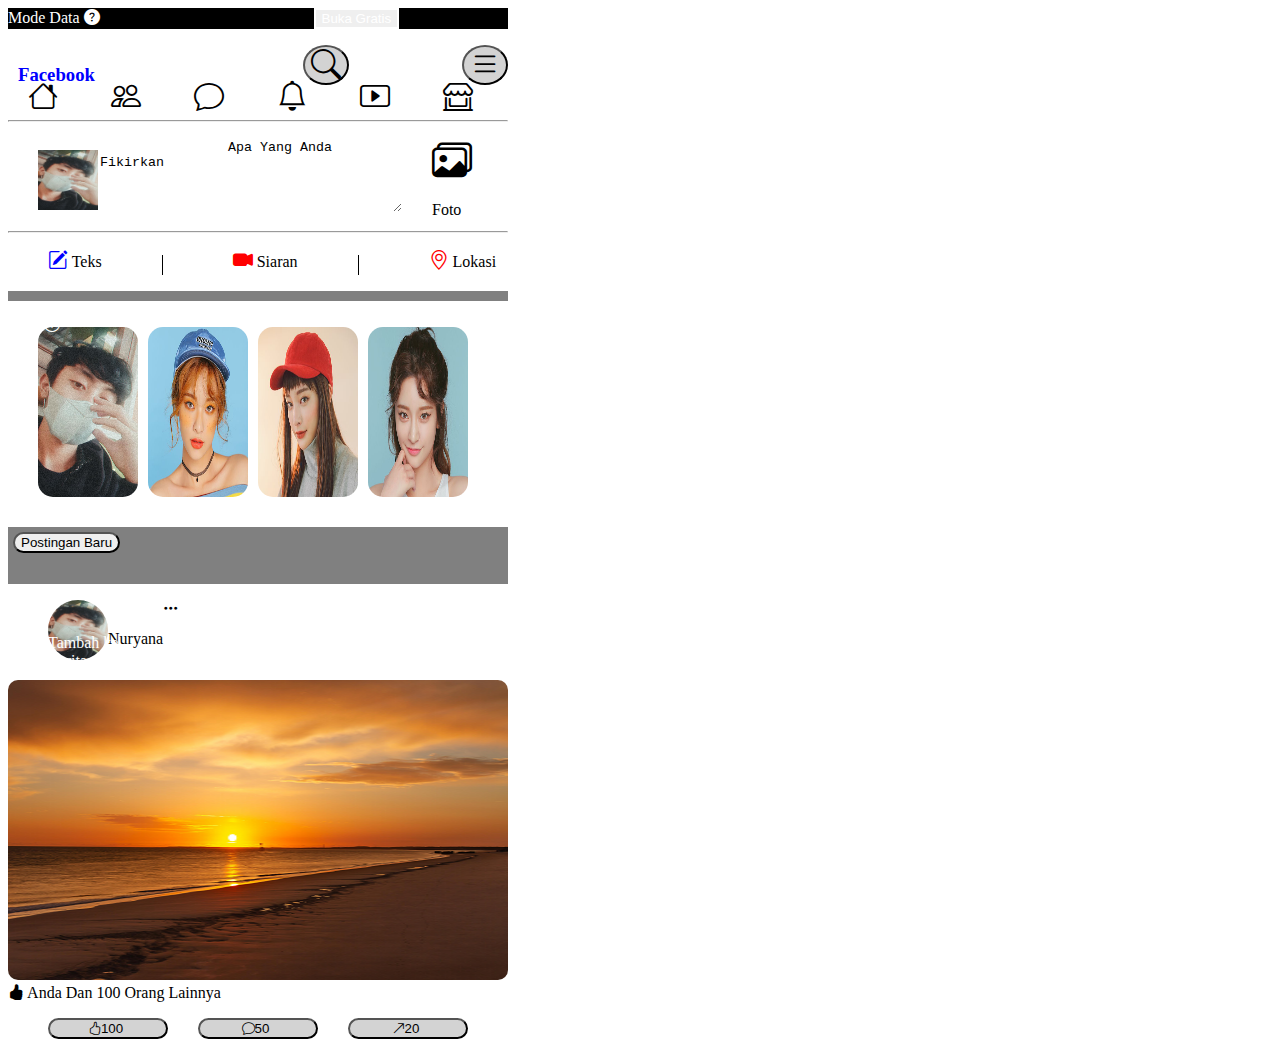
<file: index.html>
<!doctype html>
<html lang="en">

<head>
    <!-- Required meta tags -->
    <meta charset="utf-8">
    <meta name="viewport" content="width=device-width, initial-scale=1, shrink-to-fit=no">

    <!-- Bootstrap CSS -->
    <link rel="stylesheet" href="https://cdn.jsdelivr.net/npm/bootstrap@4.6.0/dist/css/bootstrap.min.css"
        integrity="sha384-B0vP5xmATw1+K9KRQjQERJvTumQW0nPEzvF6L/Z6nronJ3oUOFUFpCjEUQouq2+l" crossorigin="anonymous">

    <link rel="stylesheet" href="https://cdn.jsdelivr.net/npm/bootstrap-icons@1.5.0/font/bootstrap-icons.css">
    <link rel="stylesheet" href="https://maxcdn.bootstrapcdn.com/font-awesome/4.5.0/css/font-awesome.min.css" />
    <link rel="stylesheet" href="style.css">
    <title>Facebook</title>
</head>

<body style="max-width: 500px;">
    <section>
        <div class="alert" role="alert" style="background-color: black; color: white;">
            Mode Data <i class="bi bi-question-circle-fill"></i> <button class="btn btn-default"
                style="border:2px solid white; color:white; margin-left: 210px;">Buka Gratis</button>
        </div>
    </section>

    <section class="facebook">
        <div class="alert" role="alert" style="background-color: white;">
            <ul>
                <li>
                    <h3 style="color: blue; margin-left: -30px;">Facebook</h3>
                </li>
                <li class="icon1"><a href="search.html"><button class="btn btn-default"
                            style="background-color: lightgray; border-radius: 50%;"><i class="bi bi-search"
                                style="font-size: 30px; color: black; border-radius: 50%;"></i></a></button>
                </li>
                <li class="icon"><a href="menu.html"><button class="btn btn-default"
                            style="background-color: lightgray; border-radius: 50%;"><i class="bi bi-list "
                                style="font-size: 30px; color: black;"></i></a></button></li>
            </ul>
        </div>
    </section>

    <section class="navbar" style="margin-top: -40px;">
        <ul>
            <li><a href="index.html"><i class="bi bi-house"
                        style="font-size: 30px; margin-left: -20px; color: black;"></i></a></li>
            <li><a href="friend.html"><i class="bi bi-people icon2" style="font-size: 30px; color: black;"></i></a></li>
            <li><a href="chat.html"><i class="bi bi-chat icon2" style="font-size: 30px; color: black;"></i></a></li>
            <li><a href="notif.html"><i class="bi bi-bell icon2" style="font-size: 30px; color: black;"></i></a></li>
            <li><a href="video.html"><i class="bi bi-play-btn icon2" style="font-size: 30px; color: black;"></i></a>
            </li>
            <li><a href="shop.html"><i class="bi bi-shop-window icon2" style="font-size: 30px; color: black;"></i></a>
            </li>
        </ul>
    </section>
    <hr style="margin-top: -10px;">

    <section class="status">
        <div class="form-group">
            <ul>
                <li><a href="profil.html"><img src="profil.png" class="rounded-circle"
                            style="width: 60px; margin-left:-10px; margin-top: 12px;"></a></li>
                <textarea class="form-control ml-3" id="exampleFormControlTextarea1" rows="3"
                    style="width: 300px; border: none; height: 70px;">
                Apa Yang Anda Fikirkan
                </textarea>
                <li><i class="bi bi-images" style="font-size: 40px; margin-left: 30px;"> </i>
                    <p style="margin-left: 30px;">Foto</p>
                </li>
            </ul>
        </div>
    </section>
    <hr style="margin-top: -20px;">

    <section class="teks">
        <ul>
            <li><i class="bi bi-pencil-square" style="font-size: 20px; color: blue;"></i> Teks</li>
            <li>
                <div class="garis-vertikal"></div>
            </li>
            <li><i class="bi bi-camera-video-fill teks1" style="font-size: 20px; color: red;"></i> Siaran</li>
            <li>
                <div class="garis-vertikal"></div>
            </li>
            <li><i class="bi bi-geo-alt teks1" style="font-size: 20px; color: red;"></i> Lokasi</li>
        </ul>
        <div class="div" style="background-color: gray; height: 10px;">
        </div>
    </section>

    <div class="card" style="padding: 10px;">
        <i class="bi bi-plus-circle" style="margin-top: 5px; color: white; margin-left: 26px; position: absolute;"></i>
        <ul>
            <li><img src="profil.png" alt="" style="margin-left: -30px;"></li>
            <li><img src="girl1.png" alt=""></li>
            <li><img src="girl2.png" alt=""></li>
            <li><img src="girl3.png" alt=""></li>
        </ul>
        <p style="position: absolute; margin-top: 117px; margin-left: 30px; color: white;">Tambah ke <br> Cerita </p>
    </div>
    <div style="background-color: gray; height: 47px; padding: 5px;" class=" text-center">
        <button class="btn btn-primary" style="border-radius: 18px;">Postingan Baru</button>
    </div>

    <section class="statusfb">
        <ul>
            <li><img src="profil.png" style="width: 60px; border-radius: 50%;" class="mt-3 ml--3"></li>
            <li style="margin-top: 30px;" class="ml-3">Nuryana</li>
            <li class="ml-auto mt-4"><i class="bi bi-three-dots"></i></li>
        </ul>
        <img src="image1.png" style="width: 500px; height: 300px; border-radius: 10px;">
        <i class="bi bi-hand-thumbs-up-fill ml-5"></i> Anda Dan 100 Orang Lainnya
    </section>

    <section class="like">
        <ul>
            <li><button class="btn btn-default mt-3"
                    style="width: 120px; background-color: lightgray; border-radius: 30px;"><i
                        class="bi bi-hand-thumbs-up" style="margin-left: -5px;"></i>100</button>
            </li>
            <li><button class="btn btn-default mt-3 tombol" style="width: 120px; background-color: lightgray;"><i
                        class="bi bi-chat" style="margin-left: -5px;"></i>50</button>
            </li>
            <li><button class="btn btn-default mt-3 tombol" style="width: 120px; background-color: lightgray;"><i
                        class="bi bi-arrow-up-right" style="margin-left: -5px;"></i>20</button>
            </li>
        </ul>
    </section>






    <!-- Optional JavaScript; choose one of the two! -->

    <!-- Option 1: jQuery and Bootstrap Bundle (includes Popper) -->
    <script src=" https://code.jquery.com/jquery-3.5.1.slim.min.js"
        integrity="sha384-DfXdz2htPH0lsSSs5nCTpuj/zy4C+OGpamoFVy38MVBnE+IbbVYUew+OrCXaRkfj" crossorigin="anonymous">
        </script>
    <script src="https://cdn.jsdelivr.net/npm/bootstrap@4.6.0/dist/js/bootstrap.bundle.min.js"
        integrity="sha384-Piv4xVNRyMGpqkS2by6br4gNJ7DXjqk09RmUpJ8jgGtD7zP9yug3goQfGII0yAns"
        crossorigin="anonymous"></script>

    <!-- Option 2: Separate Popper and Bootstrap JS -->
    <!--
    <script src="https://code.jquery.com/jquery-3.5.1.slim.min.js" integrity="sha384-DfXdz2htPH0lsSSs5nCTpuj/zy4C+OGpamoFVy38MVBnE+IbbVYUew+OrCXaRkfj" crossorigin="anonymous"></script>
    <script src="https://cdn.jsdelivr.net/npm/popper.js@1.16.1/dist/umd/popper.min.js" integrity="sha384-9/reFTGAW83EW2RDu2S0VKaIzap3H66lZH81PoYlFhbGU+6BZp6G7niu735Sk7lN" crossorigin="anonymous"></script>
    <script src="https://cdn.jsdelivr.net/npm/bootstrap@4.6.0/dist/js/bootstrap.min.js" integrity="sha384-+YQ4JLhjyBLPDQt//I+STsc9iw4uQqACwlvpslubQzn4u2UU2UFM80nGisd026JF" crossorigin="anonymous"></script>
    -->
</body>

</html>
</file>
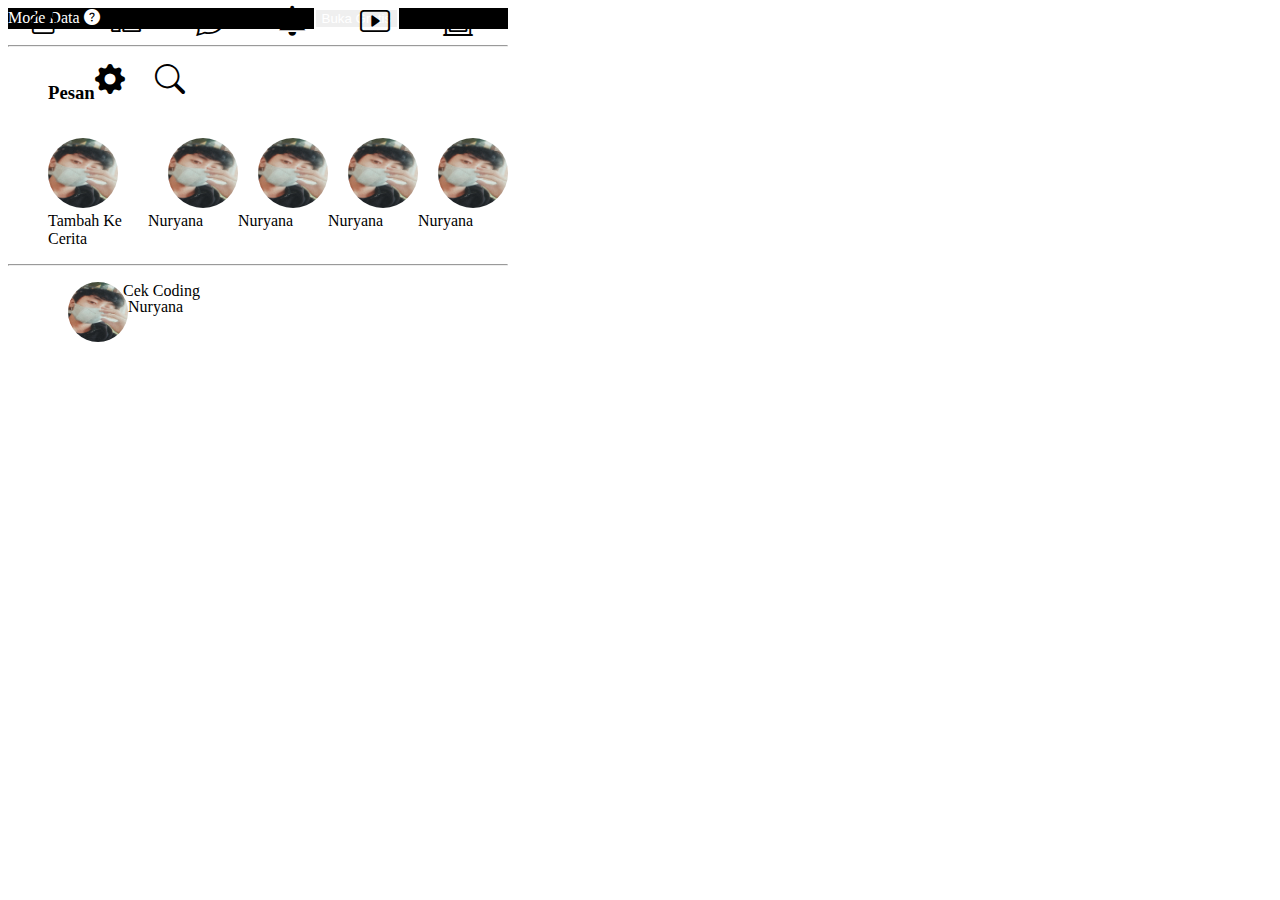
<file: chat.html>
<!doctype html>
<html lang="en">

<head>
    <!-- Required meta tags -->
    <meta charset="utf-8">
    <meta name="viewport" content="width=device-width, initial-scale=1, shrink-to-fit=no">

    <!-- Bootstrap CSS -->
    <link rel="stylesheet" href="https://cdn.jsdelivr.net/npm/bootstrap@4.6.0/dist/css/bootstrap.min.css"
        integrity="sha384-B0vP5xmATw1+K9KRQjQERJvTumQW0nPEzvF6L/Z6nronJ3oUOFUFpCjEUQouq2+l" crossorigin="anonymous">

    <link rel="stylesheet" href="https://cdn.jsdelivr.net/npm/bootstrap-icons@1.5.0/font/bootstrap-icons.css">
    <link rel="stylesheet" href="https://maxcdn.bootstrapcdn.com/font-awesome/4.5.0/css/font-awesome.min.css" />
    <link rel="stylesheet" href="style.css">
    <title>Hello, world!</title>
</head>

<body style="max-width: 500px;">
    <section>
        <div class="alert" role="alert" style="background-color: black; color: white;">
            Mode Data <i class="bi bi-question-circle-fill"></i> <button class="btn btn-default"
                style="border:2px solid white; color:white; margin-left: 210px;">Buka Gratis</button>
        </div>
    </section>

    <section class="facebook">
        <div class="alert" role="alert" style="background-color: white;">
        </div>
    </section>

    <section class="navbar" style="margin-top: -40px;">
        <ul>
            <li><a href="index.html"><i class="bi bi-house"
                        style="font-size: 30px; margin-left: -20px; color: black;"></i></a></li>
            <li><a href="friend.html"><i class="bi bi-people icon2" style="font-size: 30px; color: black;"></i></a></li>
            <li><a href="chat.html"><i class="bi bi-chat icon2" style="font-size: 30px;  color: black;"></i></a></li>
            <li><a href="notif.html"><i class="bi bi-bell icon2" style="font-size: 30px; color: black;"></i></a></li>
            <li><a href="video.html"><i class="bi bi-play-btn icon2" style="font-size: 30px; color: black;"></i></a>
            <li><a href="shop.html"><i class="bi bi-shop-window icon2" style="font-size: 30px; color: black;"></i></a>
            </li>
        </ul>
    </section>
    <hr style="margin-top: -10px;">

    <section class="friend">
        <ul>
            <li>
                <h3>Pesan</h3>
            </li>
            <li class="ml-auto"><i class="bi bi-gear-fill" style="font-size: 30px;"></i></li>
            <li style="margin-left: 30px;"><i class="bi bi-search" style="font-size: 30px;"></i></li>
        </ul>
    </section>
    <ul style="list-style: none; display: flex;" class="text-center">
        <li><img src="profil.png" style="width: 70px; border-radius: 50%;">Tambah Ke Cerita</li>
        <li><img src="profil.png" class="img3">Nuryana</li>
        <li><img src="profil.png" class="img3">Nuryana</li>
        <li><img src="profil.png" class="img3">Nuryana</li>
        <li><img src="profil.png" class="img3">Nuryana</li>
    </ul>
    <hr>

    <ul style="display: flex; list-style: none;">
        <li><img src="profil.png" style="width: 60px; border-radius: 50%; margin-left: 20px;"></li>
        <li>
            <p class="ml-3">Nuryana</p>
        </li>
        <li class="mt-4 text-muted" style="margin-left: -60px;">Cek Coding</li>
    </ul>

    <!-- Optional JavaScript; choose one of the two! -->

    <!-- Option 1: jQuery and Bootstrap Bundle (includes Popper) -->
    <script src="https://code.jquery.com/jquery-3.5.1.slim.min.js"
        integrity="sha384-DfXdz2htPH0lsSSs5nCTpuj/zy4C+OGpamoFVy38MVBnE+IbbVYUew+OrCXaRkfj"
        crossorigin="anonymous"></script>
    <script src="https://cdn.jsdelivr.net/npm/bootstrap@4.6.0/dist/js/bootstrap.bundle.min.js"
        integrity="sha384-Piv4xVNRyMGpqkS2by6br4gNJ7DXjqk09RmUpJ8jgGtD7zP9yug3goQfGII0yAns"
        crossorigin="anonymous"></script>

    <!-- Option 2: Separate Popper and Bootstrap JS -->
    <!--
    <script src="https://code.jquery.com/jquery-3.5.1.slim.min.js" integrity="sha384-DfXdz2htPH0lsSSs5nCTpuj/zy4C+OGpamoFVy38MVBnE+IbbVYUew+OrCXaRkfj" crossorigin="anonymous"></script>
    <script src="https://cdn.jsdelivr.net/npm/popper.js@1.16.1/dist/umd/popper.min.js" integrity="sha384-9/reFTGAW83EW2RDu2S0VKaIzap3H66lZH81PoYlFhbGU+6BZp6G7niu735Sk7lN" crossorigin="anonymous"></script>
    <script src="https://cdn.jsdelivr.net/npm/bootstrap@4.6.0/dist/js/bootstrap.min.js" integrity="sha384-+YQ4JLhjyBLPDQt//I+STsc9iw4uQqACwlvpslubQzn4u2UU2UFM80nGisd026JF" crossorigin="anonymous"></script>
    -->
</body>

</html>
</file>
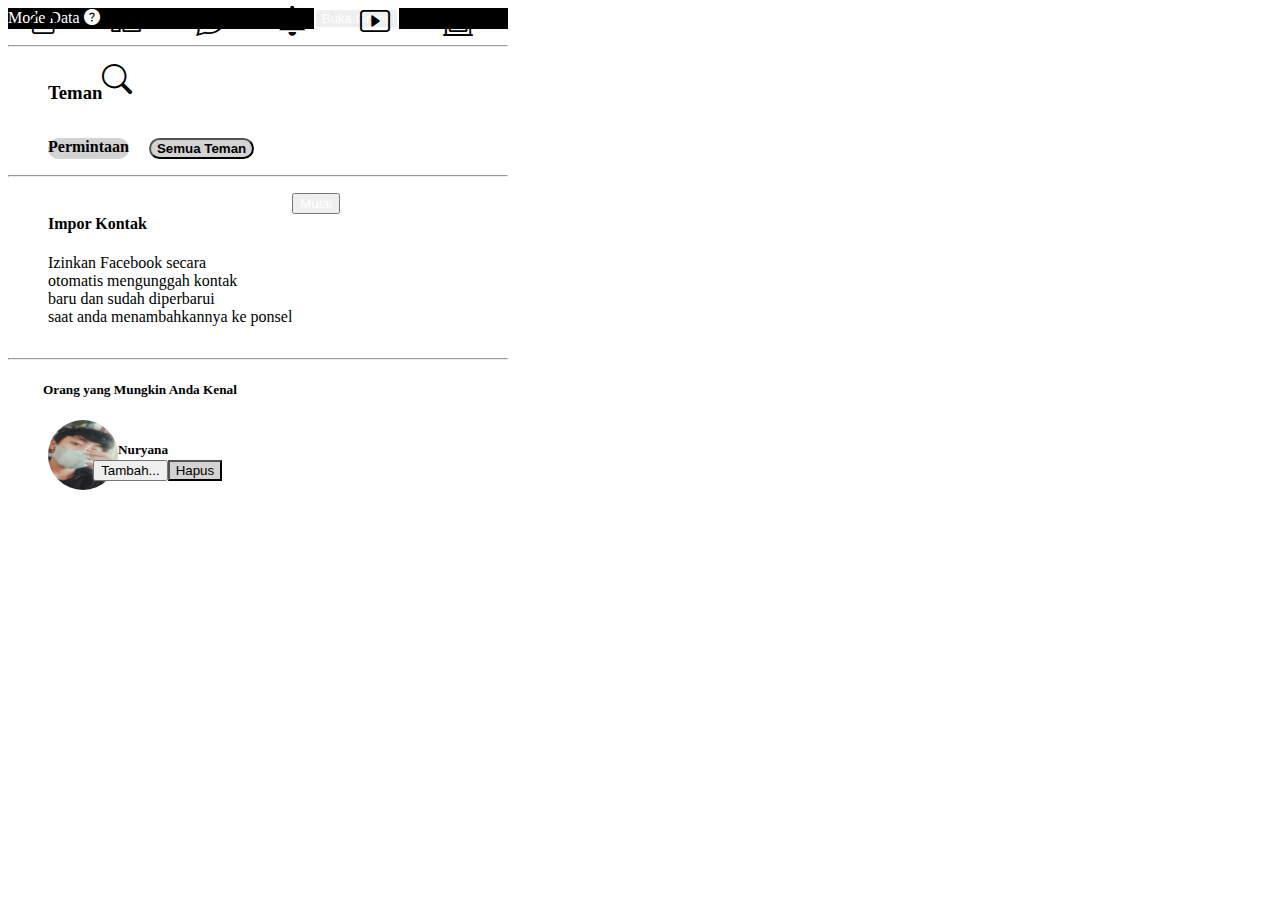
<file: friend.html>
<!doctype html>
<html lang="en">

<head>
    <!-- Required meta tags -->
    <meta charset="utf-8">
    <meta name="viewport" content="width=device-width, initial-scale=1, shrink-to-fit=no">

    <!-- Bootstrap CSS -->
    <link rel="stylesheet" href="https://cdn.jsdelivr.net/npm/bootstrap@4.6.0/dist/css/bootstrap.min.css"
        integrity="sha384-B0vP5xmATw1+K9KRQjQERJvTumQW0nPEzvF6L/Z6nronJ3oUOFUFpCjEUQouq2+l" crossorigin="anonymous">
    <link rel="stylesheet" href="https://cdn.jsdelivr.net/npm/bootstrap-icons@1.5.0/font/bootstrap-icons.css">
    <link rel="stylesheet" href="https://maxcdn.bootstrapcdn.com/font-awesome/4.5.0/css/font-awesome.min.css" />
    <link rel="stylesheet" href="style.css">

    <title>Hello, world!</title>
</head>

<body style="max-width: 500px;">
    <section>
        <div class="alert" role="alert" style="background-color: black; color: white;">
            Mode Data <i class="bi bi-question-circle-fill"></i> <button class="btn btn-default"
                style="border:2px solid white; color:white; margin-left: 210px;">Buka Gratis</button>
        </div>
    </section>

    <section class="facebook">
        <div class="alert" role="alert" style="background-color: white;">
        </div>
    </section>

    <section class="navbar" style="margin-top: -40px;">
        <ul>
            <li><a href="index.html"><i class="bi bi-house"
                        style="font-size: 30px; margin-left: -20px; color: black;"></i></a></li>
            <li><a href="friend.html"><i class="bi bi-people icon2" style="font-size: 30px; color: black;"></i></a></li>
            <li><a href="chat.html"><i class="bi bi-chat icon2" style="font-size: 30px;  color: black;"></i></a></li>
            <li><a href="notif.html"><i class="bi bi-bell icon2" style="font-size: 30px; color: black;"></i></a></li>
            <li><a href="video.html"><i class="bi bi-play-btn icon2" style="font-size: 30px; color: black;"></i></a>
            <li><a href="shop.html"><i class="bi bi-shop-window icon2" style="font-size: 30px; color: black;"></i></a>
            </li>
        </ul>
    </section>
    <hr style="margin-top: -10px;">

    <section class="friend">
        <ul>
            <li>
                <h3>Teman</h3>
            </li>
            <li class="ml-auto"><i class="bi bi-search" style="font-size: 30px;"></i></li>
        </ul>
    </section>

    <section class="permintaan">
        <ul>
            <li>
            <li class="btn btn-default" style="border-radius: 20px; background-color: lightgray; color: black;">
                <b>Permintaan</b>
            </li></button>
            </li>
            <li><button class="btn btn-default all" style="background-color: lightgray; color: black;">
                    <b>Semua Teman</b></button></li>
        </ul>
        <hr style="margin-top: 10px;">
    </section>

    <section>
        <ul style="list-style: none; display: flex;">
            <li>
                <h4>Impor Kontak</h4>
                <p>Izinkan Facebook secara <br> otomatis mengunggah kontak <br> baru dan sudah diperbarui <br> saat anda
                    menambahkannya ke ponsel</p>
            </li>
            <li><button class="btn btn-primary mt-5 ml-5" style="color: white;">Mulai</button></li>
        </ul>
        <hr>
    </section>

    <h5 class="mb-4" style="margin-left: 35px;">Orang yang Mungkin Anda Kenal</h5>
    <ul style="list-style: none; display: flex;">
        <li><img src="profil.png" alt="" style="width: 70px; border-radius: 50%;"></li>
        <li>
            <h5 class="ml-3 mt-2">Nuryana</h5>
        </li>
        <li style="margin-top: 40px; margin-left: -75px; border-radius: 20px;"><button
                class="btn btn-primary">Tambah...</button></li>
        <li class="ml-2" style="margin-top: 40px;"><button class="btn btn-default"
                style="background-color:lightgray">Hapus</button>
        </li>
    </ul>



    <!-- Optional JavaScript; choose one of the two! -->

    <!-- Option 1: jQuery and Bootstrap Bundle (includes Popper) -->
    <script src=" https://code.jquery.com/jquery-3.5.1.slim.min.js"
        integrity="sha384-DfXdz2htPH0lsSSs5nCTpuj/zy4C+OGpamoFVy38MVBnE+IbbVYUew+OrCXaRkfj"
        crossorigin="anonymous"></script>
    <script src="https://cdn.jsdelivr.net/npm/bootstrap@4.6.0/dist/js/bootstrap.bundle.min.js"
        integrity="sha384-Piv4xVNRyMGpqkS2by6br4gNJ7DXjqk09RmUpJ8jgGtD7zP9yug3goQfGII0yAns"
        crossorigin="anonymous"></script>

    <!-- Option 2: Separate Popper and Bootstrap JS -->
    <!--
    <script src="https://code.jquery.com/jquery-3.5.1.slim.min.js" integrity="sha384-DfXdz2htPH0lsSSs5nCTpuj/zy4C+OGpamoFVy38MVBnE+IbbVYUew+OrCXaRkfj" crossorigin="anonymous"></script>
    <script src="https://cdn.jsdelivr.net/npm/popper.js@1.16.1/dist/umd/popper.min.js" integrity="sha384-9/reFTGAW83EW2RDu2S0VKaIzap3H66lZH81PoYlFhbGU+6BZp6G7niu735Sk7lN" crossorigin="anonymous"></script>
    <script src="https://cdn.jsdelivr.net/npm/bootstrap@4.6.0/dist/js/bootstrap.min.js" integrity="sha384-+YQ4JLhjyBLPDQt//I+STsc9iw4uQqACwlvpslubQzn4u2UU2UFM80nGisd026JF" crossorigin="anonymous"></script>
    -->
</body>

</html>
</file>
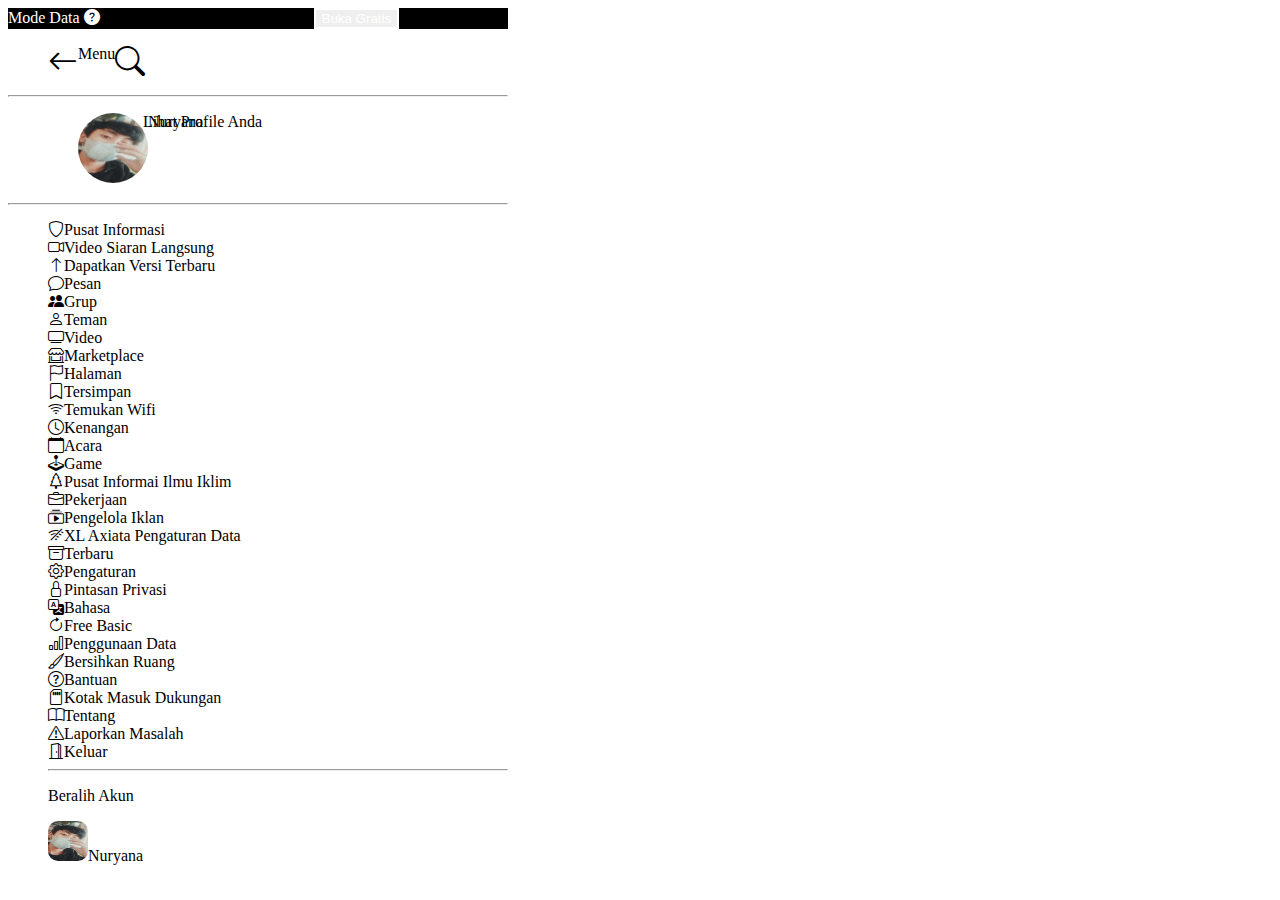
<file: menu.html>
<!doctype html>
<html lang="en">

<head>
    <!-- Required meta tags -->
    <meta charset="utf-8">
    <meta name="viewport" content="width=device-width, initial-scale=1, shrink-to-fit=no">

    <!-- Bootstrap CSS -->
    <link rel="stylesheet" href="https://cdn.jsdelivr.net/npm/bootstrap@4.6.0/dist/css/bootstrap.min.css"
        integrity="sha384-B0vP5xmATw1+K9KRQjQERJvTumQW0nPEzvF6L/Z6nronJ3oUOFUFpCjEUQouq2+l" crossorigin="anonymous">

    <link rel="stylesheet" href="https://cdn.jsdelivr.net/npm/bootstrap-icons@1.5.0/font/bootstrap-icons.css">
    <link rel="stylesheet" href="https://maxcdn.bootstrapcdn.com/font-awesome/4.5.0/css/font-awesome.min.css" />
    <link rel="stylesheet" href="style.css">
    <title>Facebook</title>
</head>

<body style="max-width: 500px;">
    <section>
        <div class="alert" P role="alert" style="background-color: black; color: white;">
            Mode Data <i class="bi bi-question-circle-fill"></i> <button class="btn btn-default"
                style="border:2px solid white; color:white; margin-left: 210px;">Buka Gratis</button>
        </div>
    </section>
    <section>
        <ul style="display: flex; list-style:none;">
            <li><a href="index.html"><i class="bi bi-arrow-left" style="font-size: 30px; color: black;"></i></a></li>
            <li class="mt-2 ml-3">Menu</li>
            <li class="ml-auto"><a href="search.html"><i class="bi bi-search"
                        style="font-size: 30px; color: black;"></i></a></li>
            </li>
        </ul>
    </section>
    <hr>

    <ul style="display: flex; list-style: none;">
        <li style="margin-left: 30px;"><img src="profil.png" alt="" style="width: 70px; border-radius: 50%; "></li>
        <li class="mt-3 ml-2">Nuryana</li>
        <li class="text-muted mt-5" style="margin-left: -60px;">Lihat Profile Anda</li>
    </ul>
    <hr>

    <section class="menu">
        <ul>
            <li><i class="bi bi-shield mr-3"></i>Pusat Informasi</li>
            <li><i class="bi bi-camera-video mr-3"></i>Video Siaran Langsung</li>
            <li><i class="bi bi-arrow-up mr-3"></i>Dapatkan Versi Terbaru</li>
            <li><i class="bi bi-chat mr-3"></i>Pesan</li>
            <li><i class="bi bi-people-fill mr-3"></i>Grup</li>
            <li><i class="bi bi-person mr-3"></i>Teman</li>
            <li><i class="bi bi-tv mr-3"></i>Video</li>
            <li><i class="bi bi-shop-window mr-3"></i>Marketplace</li>
            <li><i class="bi bi-flag mr-3"></i>Halaman</li>
            <li><i class="bi bi-bookmark mr-3"></i>Tersimpan</li>
            <li><i class="bi bi-wifi mr-3"></i>Temukan Wifi</li>
            <li><i class="bi bi-clock mr-3"></i>Kenangan</li>
            <li><i class="bi bi-calendar mr-3"></i>Acara</li>
            <li><i class="bi bi-joystick mr-3"></i>Game</li>
            <li><i class="bi bi-tree mr-3"></i>Pusat Informai Ilmu Iklim</li>
            <li><i class="bi bi-briefcase mr-3"></i>Pekerjaan</li>
            <li><i class="bi bi-collection-play mr-3"></i>Pengelola Iklan</li>
            <li><i class="bi bi-wifi-off mr-3"></i>XL Axiata Pengaturan Data</li>
            <li><i class="bi bi-archive mr-3"></i>Terbaru</li>
            <li><i class="bi bi-gear mr-3"></i>Pengaturan</li>
            <li><i class="bi bi-lock mr-3"></i>Pintasan Privasi</li>
            <li><i class="bi bi-translate mr-3"></i>Bahasa</li>
            <li><i class="bi bi-arrow-clockwise mr-3"></i>Free Basic</li>
            <li><i class="bi bi-bar-chart mr-3"></i>Penggunaan Data</li>
            <li><i class="bi bi-brush mr-3"></i>Bersihkan Ruang</li>
            <li><i class="bi bi-question-circle mr-3"></i>Bantuan</li>
            <li><i class="bi bi-sd-card mr-3"></i>Kotak Masuk Dukungan</li>
            <li><i class="bi bi-book mr-3"></i>Tentang</li>
            <li><i class="bi bi-exclamation-triangle mr-3"></i>Laporkan Masalah</li>
            <li><i class="bi bi-door-open mr-3"></i>Keluar</li>
            <hr>
            <p class="text-muted">Beralih Akun</p>
        </ul>
    </section>

    <ul style="list-style: none;">
        <li><img src="profil.png" alt="" style="width: 40px; border-radius: 10px;">Nuryana</li>
    </ul>

    <!-- Optional JavaScript; choose one of the two! -->

    <!-- Option 1: jQuery and Bootstrap Bundle (includes Popper) -->
    <script src="https://code.jquery.com/jquery-3.5.1.slim.min.js"
        integrity="sha384-DfXdz2htPH0lsSSs5nCTpuj/zy4C+OGpamoFVy38MVBnE+IbbVYUew+OrCXaRkfj"
        crossorigin="anonymous"></script>
    <script src="https://cdn.jsdelivr.net/npm/bootstrap@4.6.0/dist/js/bootstrap.bundle.min.js"
        integrity="sha384-Piv4xVNRyMGpqkS2by6br4gNJ7DXjqk09RmUpJ8jgGtD7zP9yug3goQfGII0yAns"
        crossorigin="anonymous"></script>

    <!-- Option 2: Separate Popper and Bootstrap JS -->
    <!--
    <script src="https://code.jquery.com/jquery-3.5.1.slim.min.js" integrity="sha384-DfXdz2htPH0lsSSs5nCTpuj/zy4C+OGpamoFVy38MVBnE+IbbVYUew+OrCXaRkfj" crossorigin="anonymous"></script>
    <script src="https://cdn.jsdelivr.net/npm/popper.js@1.16.1/dist/umd/popper.min.js" integrity="sha384-9/reFTGAW83EW2RDu2S0VKaIzap3H66lZH81PoYlFhbGU+6BZp6G7niu735Sk7lN" crossorigin="anonymous"></script>
    <script src="https://cdn.jsdelivr.net/npm/bootstrap@4.6.0/dist/js/bootstrap.min.js" integrity="sha384-+YQ4JLhjyBLPDQt//I+STsc9iw4uQqACwlvpslubQzn4u2UU2UFM80nGisd026JF" crossorigin="anonymous"></script>
    -->
</body>

</html>
</file>
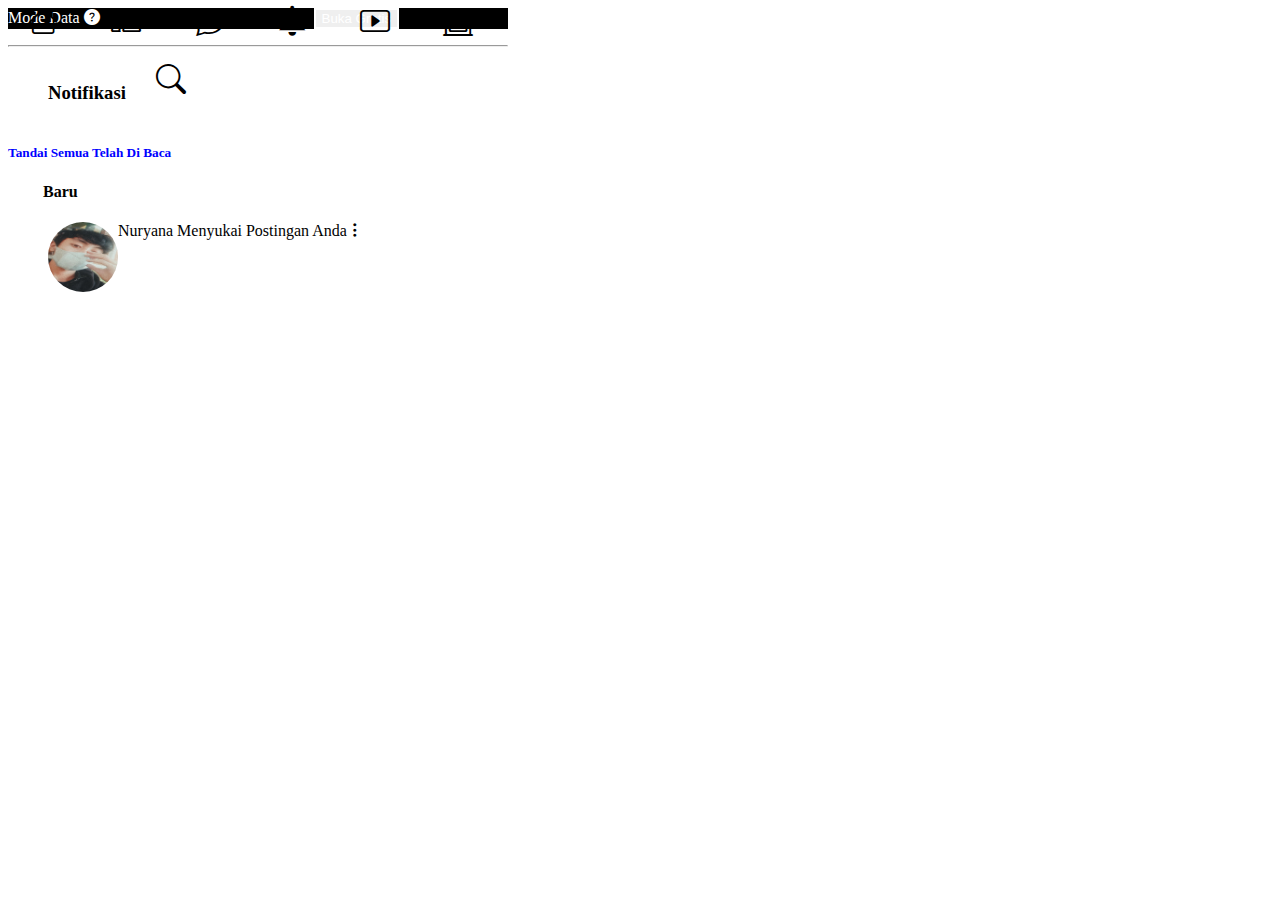
<file: notif.html>
<!doctype html>
<html lang="en">

<head>
    <!-- Required meta tags -->
    <meta charset="utf-8">
    <meta name="viewport" content="width=device-width, initial-scale=1, shrink-to-fit=no">

    <!-- Bootstrap CSS -->
    <link rel="stylesheet" href="https://cdn.jsdelivr.net/npm/bootstrap@4.6.0/dist/css/bootstrap.min.css"
        integrity="sha384-B0vP5xmATw1+K9KRQjQERJvTumQW0nPEzvF6L/Z6nronJ3oUOFUFpCjEUQouq2+l" crossorigin="anonymous">
    <link rel="stylesheet" href="https://cdn.jsdelivr.net/npm/bootstrap-icons@1.5.0/font/bootstrap-icons.css">
    <link rel="stylesheet" href="https://maxcdn.bootstrapcdn.com/font-awesome/4.5.0/css/font-awesome.min.css" />
    <link rel="stylesheet" href="style.css">


    <title>Hello, world!</title>
</head>

<body style="max-width: 500px;">
    <section>
        <div class="alert" role="alert" style="background-color: black; color: white;">
            Mode Data <i class="bi bi-question-circle-fill"></i> <button class="btn btn-default"
                style="border:2px solid white; color:white; margin-left: 210px;">Buka Gratis</button>
        </div>
    </section>

    <section class="facebook">
        <div class="alert" role="alert" style="background-color: white;">
        </div>
    </section>

    <section class="navbar" style="margin-top: -40px;">
        <ul>
            <li><a href="index.html"><i class="bi bi-house"
                        style="font-size: 30px; margin-left: -20px; color: black;"></i></a></li>
            <li><a href="friend.html"><i class="bi bi-people icon2" style="font-size: 30px; color: black;"></i></a></li>
            <li><a href="chat.html"><i class="bi bi-chat icon2" style="font-size: 30px;  color: black;"></i></a></li>
            <li><a href="notif.html"><i class="bi bi-bell icon2" style="font-size: 30px; color: black;"></i></a></li>
            <li><a href="video.html"><i class="bi bi-play-btn icon2" style="font-size: 30px; color: black;"></i></a>
            <li><a href="shop.html"><i class="bi bi-shop-window icon2" style="font-size: 30px; color: black;"></i></a>
            </li>
        </ul>
    </section>
    <hr style="margin-top: -10px;">

    <section class="friend">
        <ul>
            <li>
                <h3>Notifikasi</h3>
            </li>
            <li style="margin-left: 30px;" class="ml-auto"><i class="bi bi-search" style="font-size: 30px;"></i></li>
        </ul>
        <div class="card text-center" style="color: blue;">
            <h5>Tandai Semua Telah Di Baca</h5>
        </div>
    </section>

    <h4 style="margin-left: 35px;">Baru</h4>
    <ul style="list-style: none; display: flex;">
        <li><img src="profil.png" alt="" style="width: 70px; border-radius: 50%;" class="mt-2"></li>
        <li class="mt-4 ml-3">Nuryana Menyukai Postingan Anda</li>
        <li class="ml-auto mt-4"><i class="bi bi-three-dots-vertical"></i></li>
    </ul>

    <!-- Optional JavaScript; choose one of the two! -->

    <!-- Option 1: jQuery and Bootstrap Bundle (includes Popper) -->
    <script src="https://code.jquery.com/jquery-3.5.1.slim.min.js"
        integrity="sha384-DfXdz2htPH0lsSSs5nCTpuj/zy4C+OGpamoFVy38MVBnE+IbbVYUew+OrCXaRkfj"
        crossorigin="anonymous"></script>
    <script src="https://cdn.jsdelivr.net/npm/bootstrap@4.6.0/dist/js/bootstrap.bundle.min.js"
        integrity="sha384-Piv4xVNRyMGpqkS2by6br4gNJ7DXjqk09RmUpJ8jgGtD7zP9yug3goQfGII0yAns"
        crossorigin="anonymous"></script>

    <!-- Option 2: Separate Popper and Bootstrap JS -->
    <!--
    <script src="https://code.jquery.com/jquery-3.5.1.slim.min.js" integrity="sha384-DfXdz2htPH0lsSSs5nCTpuj/zy4C+OGpamoFVy38MVBnE+IbbVYUew+OrCXaRkfj" crossorigin="anonymous"></script>
    <script src="https://cdn.jsdelivr.net/npm/popper.js@1.16.1/dist/umd/popper.min.js" integrity="sha384-9/reFTGAW83EW2RDu2S0VKaIzap3H66lZH81PoYlFhbGU+6BZp6G7niu735Sk7lN" crossorigin="anonymous"></script>
    <script src="https://cdn.jsdelivr.net/npm/bootstrap@4.6.0/dist/js/bootstrap.min.js" integrity="sha384-+YQ4JLhjyBLPDQt//I+STsc9iw4uQqACwlvpslubQzn4u2UU2UFM80nGisd026JF" crossorigin="anonymous"></script>
    -->
</body>

</html>
</file>
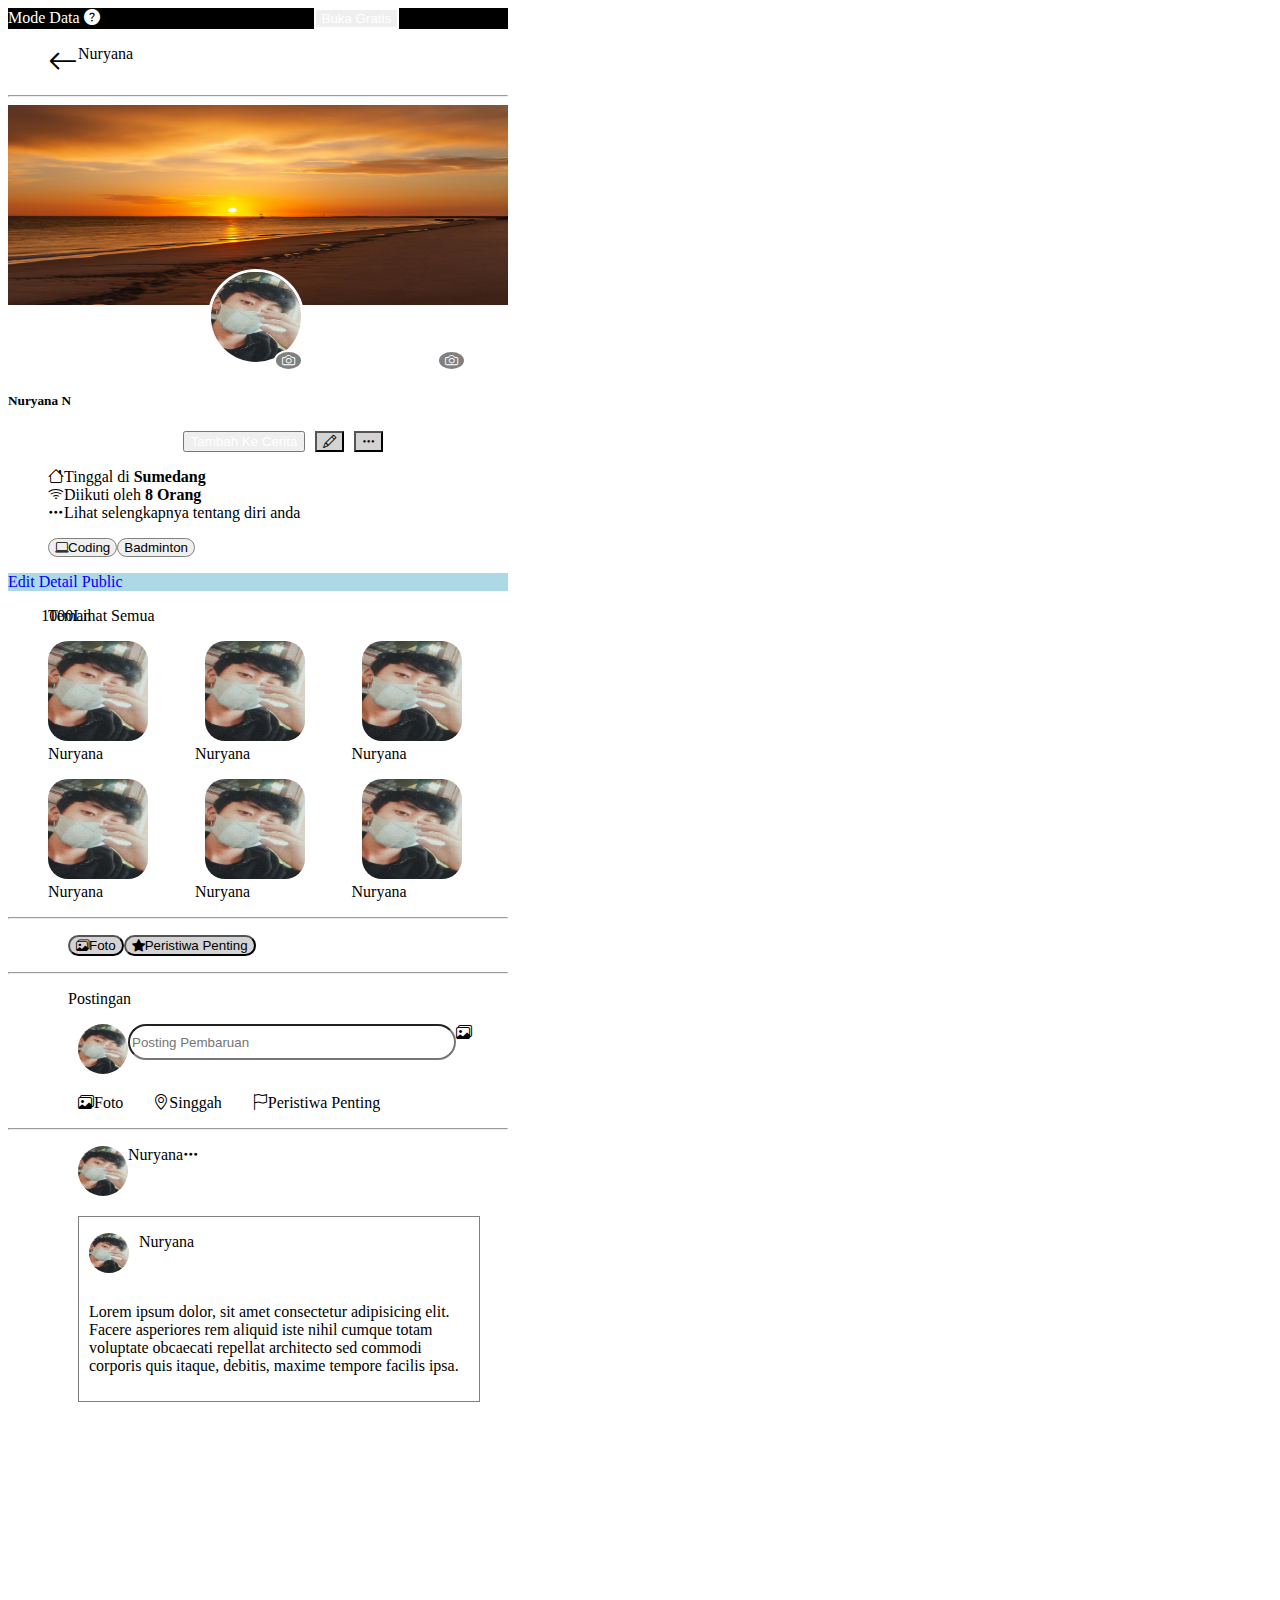
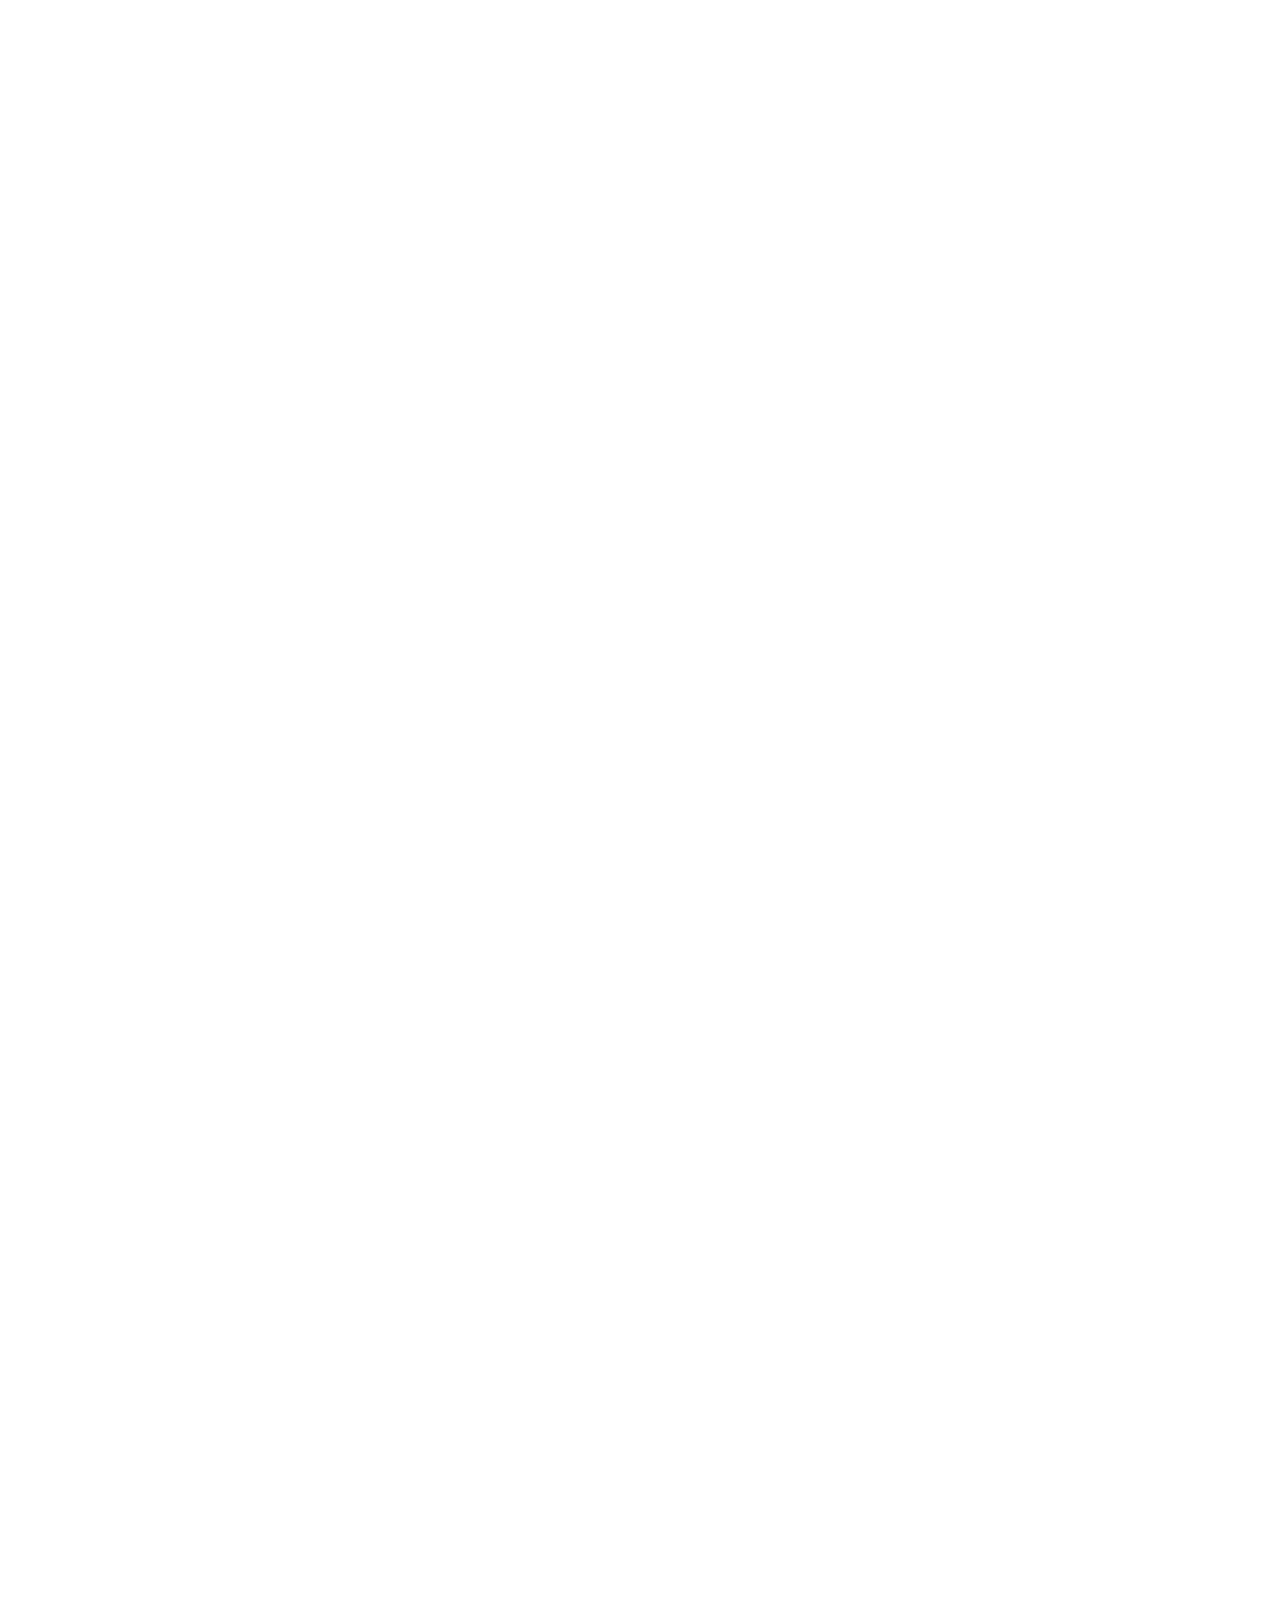
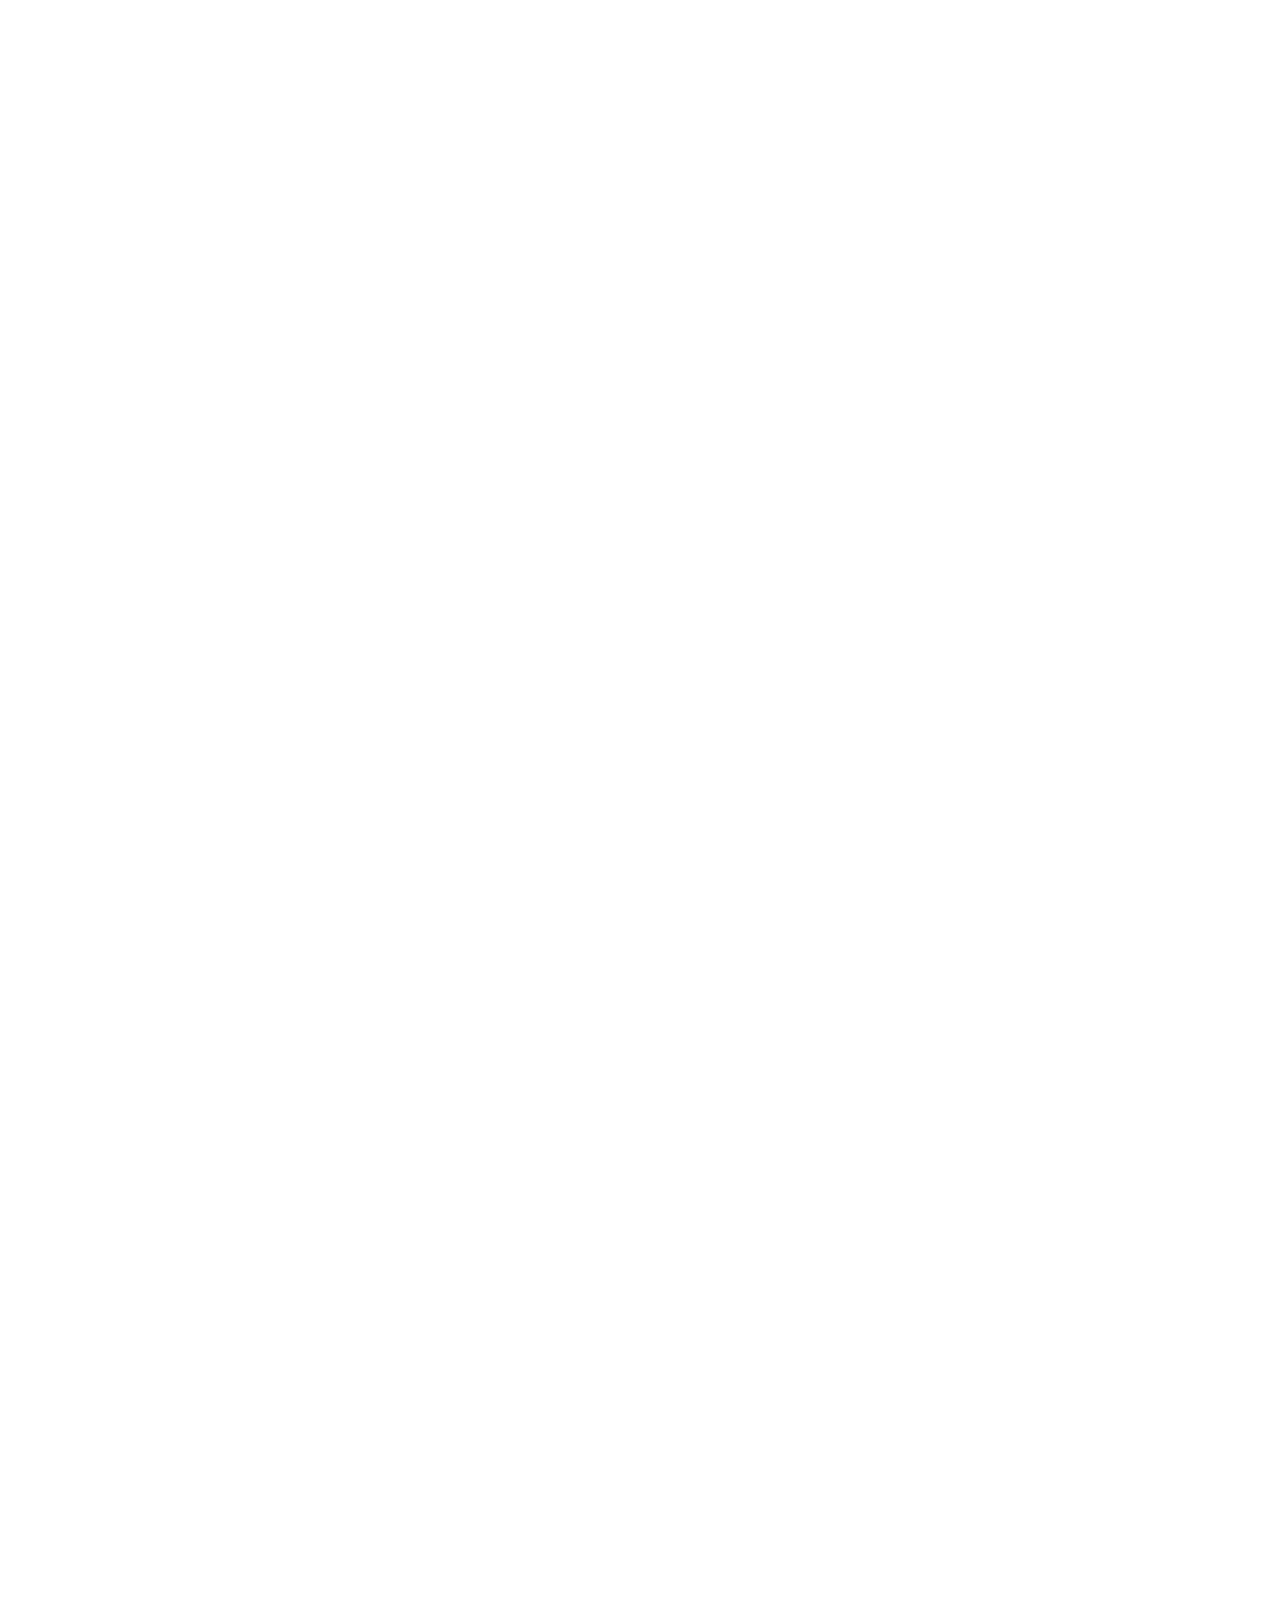
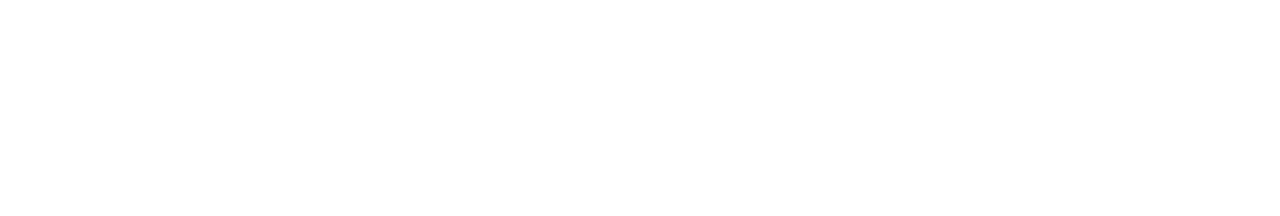
<file: profil.html>
<!doctype html>
<html lang="en">

<head>
    <!-- Required meta tags -->
    <meta charset="utf-8">
    <meta name="viewport" content="width=device-width, initial-scale=1, shrink-to-fit=no">

    <!-- Bootstrap CSS -->
    <link rel="stylesheet" href="https://cdn.jsdelivr.net/npm/bootstrap@4.6.0/dist/css/bootstrap.min.css"
        integrity="sha384-B0vP5xmATw1+K9KRQjQERJvTumQW0nPEzvF6L/Z6nronJ3oUOFUFpCjEUQouq2+l" crossorigin="anonymous">

    <link rel="stylesheet" href="https://cdn.jsdelivr.net/npm/bootstrap-icons@1.5.0/font/bootstrap-icons.css">
    <link rel="stylesheet" href="https://maxcdn.bootstrapcdn.com/font-awesome/4.5.0/css/font-awesome.min.css" />
    <link rel="stylesheet" href="style.css">
    <title>Facebook</title>
</head>

<body style="max-width: 500px; height: 5000px;">
    <section>
        <div class="alert" role="alert" style="background-color: black; color: white;">
            Mode Data <i class="bi bi-question-circle-fill"></i> <button class="btn btn-default"
                style="border:2px solid white; color:white; margin-left: 210px;">Buka Gratis</button>
        </div>
    </section>

    <section>
        <ul style="display: flex; list-style:none;">
            <li><a href="index.html"><i class="bi bi-arrow-left" style="font-size: 30px; color: black;"></i></a></li>
            </li>
            <li class="mt-2">Nuryana</li>
        </ul>
    </section>
    <hr>

    <img src="image1.png" style="width: 500px; height: 200px;" alt="">
    <img src="profil.png" alt=""
        style="border-radius: 50%; width: 90px; margin-left: 40%; margin-top: -40px; border: 3px solid white;"><button
        class="btn btn-default"
        style="background-color: grey; border-radius: 50%; border: 2px solid white; margin-left: -30px;"><i
            class="bi bi-camera" style="color:white;"></i></button>
    <button class="btn btn-default"
        style="background-color: grey; border-radius: 50%; border: 2px solid white; margin-left:130px; margin-top: -50px;"><i
            class="bi bi-camera" style="color:white;"></i></button>
    <h5 class="text-center">Nuryana N</h5>

    <section class="tambah">
        <ul style="display: flex; list-style: none; justify-content: center;">
            <li class="tambah1"><button class="btn btn-primary" style="color:white">Tambah Ke Cerita</button></li>
            <li class="tambah1"><button class="btn btn-default" style="background-color: lightgrey;"><i
                        class="bi bi-pencil"></i></button></li>
            <li class="tambah1"><button class="btn btn-default" style="background-color: lightgrey;"><i
                        class="bi bi-three-dots"></i></button></li>
        </ul>
    </section>

    <ul style="list-style: none;">
        <li><i class="bi bi-house mr-2"></i>Tinggal di <b>Sumedang</b></li>
        <li><i class="bi bi-wifi mr-2"></i>Diikuti oleh <b>8 Orang</b></li>
        <li><i class="bi bi-three-dots mr-2"></i>Lihat selengkapnya tentang diri anda</li>
    </ul>

    <ul style="list-style: none; display: flex;">
        <li><button class="btn btn-default" style="border: 1px solid gray; border-radius:20px;"><i
                    class="bi bi-laptop mr-2"></i>Coding</button></li>
        <li class="ml-4"><button class="btn btn-default"
                style="border: 1px solid gray; border-radius: 20px;">Badminton</button></li>
    </ul>

    <div class="edit" style="background-color:lightblue; color: blue;">
        <p class="text-center">Edit Detail Public</p>
    </div>

    <ul style="list-style: none; display: flex;">
        <li>Teman</li>
        <li class="mt-3" style="margin-left: -50px;">1000</li>
        <li class="ml-auto">Lihat Semua</li>
    </ul>

    <ul style="display: flex; list-style: none;" class="text-center">
        <li><img src="profil.png" alt="" style="width: 100px; border-radius: 20px;">Nuryana</li>
        <li><img src="profil.png" alt="" style="width: 100px; margin-left: 10px; border-radius: 20px;">Nuryana</li>
        <li><img src="profil.png" alt="" style="width: 100px;  margin-left: 10px; border-radius: 20px;">Nuryana</li>
    </ul>

    <ul style="display: flex; list-style: none;" class="text-center">
        <li><img src="profil.png" alt="" style="width: 100px; border-radius: 20px;">Nuryana</li>
        <li><img src="profil.png" alt="" style="width: 100px; margin-left: 10px; border-radius: 20px;">Nuryana</li>
        <li><img src="profil.png" alt="" style="width: 100px;  margin-left: 10px; border-radius: 20px;">Nuryana</li>
    </ul>
    <hr>

    <ul style="display: flex; list-style: none;">
        <li><button class="btn btn-default"
                style="background-color:lightgray; border-radius: 20px; margin-left: 20px;"><i
                    class="bi bi-images mr-2"></i>Foto</button></li>
        <li class="ml-3"><button class="btn btn-default" style="background-color:lightgray; border-radius: 20px;"><i
                    class="bi bi-star-fill mr-2"></i>Peristiwa Penting</button>
        </li>
    </ul>

    <hr>

    <p style="margin-left: 60px;">Postingan</p>

    <ul style="list-style: none; display: flex;">
        <li><img src="profil.png" style="width: 50px; border-radius: 50%; margin-left: 30px;" alt=""></li>
        <li>
            <form>
                <div class="form-group">
                    <input type="email" class="form-control mt-2 ml-3" id="exampleInputEmail1"
                        style="border-radius: 30px; height: 30px; width: 320px;" aria-describedby="emailHelp"
                        placeholder="Posting Pembaruan">
                </div>
            </form>
        </li>
        <li class="ml-auto"><i class="bi bi-images"></i></li>
    </ul>

    <section class="postingan">
        <ul style="list-style: none; display: flex;">
            <li><i class="bi bi-images mr-2"></i>Foto</li>
            <li><i class="bi bi-geo-alt mr-2"></i>Singgah</li>
            <li><i class="bi bi-flag mr-2"></i>Peristiwa Penting</li>
        </ul>
    </section>

    <hr>

    <ul style="list-style: none; display: flex;">
        <li><img src="profil.png" style="width: 50px; border-radius: 50%; margin-left: 30px;" alt=""></li>
        <li class="mt-2 ml-2">Nuryana</li>
        <li class="ml-auto"><i class="bi bi-three-dots"></i></li>
    </ul>

    <div class="card" style="width:400px; margin-left: 70px; border: 1px solid gray;">
        <ul>
            <li style="margin-left: -30px;" class="mt-2"><img src="profil.png"
                    style="width: 40px; height: 40px; border-radius: 50%;" alt="">
            </li>
            <li class="mt-3">Nuryana</li>
        </ul>
        <p style="padding: 10px;">Lorem ipsum dolor, sit amet consectetur adipisicing elit. Facere asperiores rem
            aliquid
            iste nihil cumque
            totam voluptate obcaecati repellat architecto sed commodi corporis quis itaque, debitis, maxime tempore
            facilis ipsa.</p>
    </div>



    <!-- Optional JavaScript; choose one of the two! -->

    <!-- Option 1: jQuery and Bootstrap Bundle (includes Popper) -->
    <script src="https://code.jquery.com/jquery-3.5.1.slim.min.js"
        integrity="sha384-DfXdz2htPH0lsSSs5nCTpuj/zy4C+OGpamoFVy38MVBnE+IbbVYUew+OrCXaRkfj"
        crossorigin="anonymous"></script>
    <script src="https://cdn.jsdelivr.net/npm/bootstrap@4.6.0/dist/js/bootstrap.bundle.min.js"
        integrity="sha384-Piv4xVNRyMGpqkS2by6br4gNJ7DXjqk09RmUpJ8jgGtD7zP9yug3goQfGII0yAns"
        crossorigin="anonymous"></script>

    <!-- Option 2: Separate Popper and Bootstrap JS -->
    <!--
    <script src="https://code.jquery.com/jquery-3.5.1.slim.min.js" integrity="sha384-DfXdz2htPH0lsSSs5nCTpuj/zy4C+OGpamoFVy38MVBnE+IbbVYUew+OrCXaRkfj" crossorigin="anonymous"></script>
    <script src="https://cdn.jsdelivr.net/npm/popper.js@1.16.1/dist/umd/popper.min.js" integrity="sha384-9/reFTGAW83EW2RDu2S0VKaIzap3H66lZH81PoYlFhbGU+6BZp6G7niu735Sk7lN" crossorigin="anonymous"></script>
    <script src="https://cdn.jsdelivr.net/npm/bootstrap@4.6.0/dist/js/bootstrap.min.js" integrity="sha384-+YQ4JLhjyBLPDQt//I+STsc9iw4uQqACwlvpslubQzn4u2UU2UFM80nGisd026JF" crossorigin="anonymous"></script>
    -->
</body>

</html>
</file>
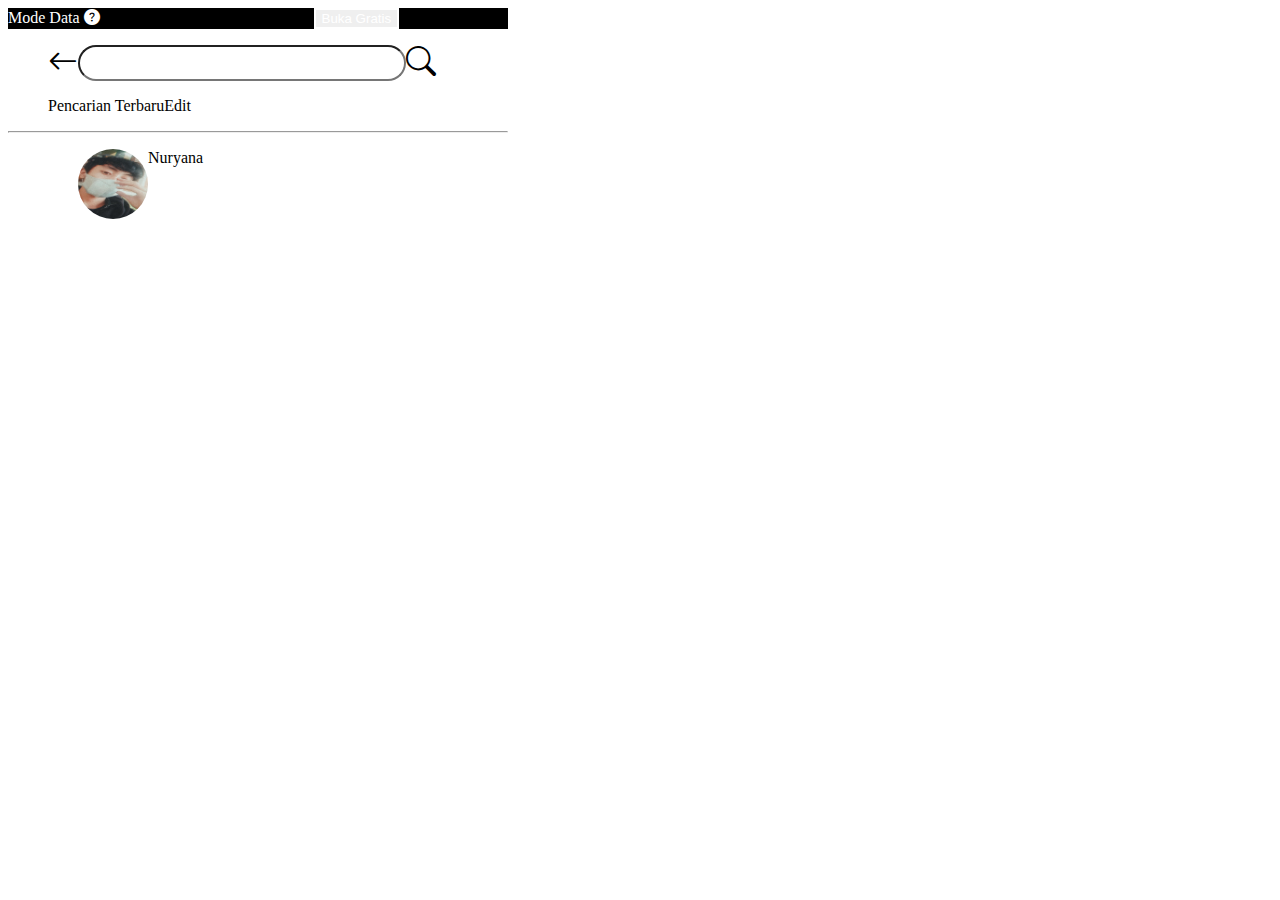
<file: search.html>
<!doctype html>
<html lang="en">

<head>
    <!-- Required meta tags -->
    <meta charset="utf-8">
    <meta name="viewport" content="width=device-width, initial-scale=1, shrink-to-fit=no">

    <!-- Bootstrap CSS -->
    <link rel="stylesheet" href="https://cdn.jsdelivr.net/npm/bootstrap@4.6.0/dist/css/bootstrap.min.css"
        integrity="sha384-B0vP5xmATw1+K9KRQjQERJvTumQW0nPEzvF6L/Z6nronJ3oUOFUFpCjEUQouq2+l" crossorigin="anonymous">


    <link rel="stylesheet" href="https://cdn.jsdelivr.net/npm/bootstrap-icons@1.5.0/font/bootstrap-icons.css">
    <link rel="stylesheet" href="https://maxcdn.bootstrapcdn.com/font-awesome/4.5.0/css/font-awesome.min.css" />
    <link rel="stylesheet" href="style.css">

    <title>Facebook</title>
</head>

<body style="max-width: 500px;">
    <section>
        <div class="alert" role="alert" style="background-color: black; color: white;">
            Mode Data <i class="bi bi-question-circle-fill"></i> <button class="btn btn-default"
                style="border:2px solid white; color:white; margin-left: 210px;">Buka Gratis</button>
        </div>
    </section>
    <section>
        <ul style="display: flex; list-style:none;">
            <li><a href="index.html"><i class="bi bi-arrow-left" style="font-size: 30px; color: black;"></i></a></li>
            <li>
                <form>
                    <div class="form-group">
                        <input type="email" class="form-control mt-2 ml-3" id="exampleInputEmail1"
                            style="border-radius: 30px; height: 30px; width: 320px;" aria-describedby="emailHelp">
                    </div>
                </form>
            </li>
            <li>
            <li class="ml-auto"><a href="search.html"><i class="bi bi-search"
                        style="font-size: 30px; color: black;"></i></a></li>
            </li>
        </ul>
    </section>

    <section>
        <ul style="display: flex; list-style: none;">
            <li>Pencarian Terbaru</li>
            <li class="ml-auto">Edit</li>
        </ul>
    </section>
    <hr>

    <ul style="display: flex; list-style: none;">
        <li style="margin-left: 30px;"><img src="profil.png" alt="" style="width: 70px; border-radius: 50%; "></li>
        <li class="mt-3 ml-2">Nuryana</li>
    </ul>



    <!-- Optional JavaScript; choose one of the two! -->

    <!-- Option 1: jQuery and Bootstrap Bundle (includes Popper) -->
    <script src="https://code.jquery.com/jquery-3.5.1.slim.min.js"
        integrity="sha384-DfXdz2htPH0lsSSs5nCTpuj/zy4C+OGpamoFVy38MVBnE+IbbVYUew+OrCXaRkfj"
        crossorigin="anonymous"></script>
    <script src="https://cdn.jsdelivr.net/npm/bootstrap@4.6.0/dist/js/bootstrap.bundle.min.js"
        integrity="sha384-Piv4xVNRyMGpqkS2by6br4gNJ7DXjqk09RmUpJ8jgGtD7zP9yug3goQfGII0yAns"
        crossorigin="anonymous"></script>

    <!-- Option 2: Separate Popper and Bootstrap JS -->
    <!--
    <script src="https://code.jquery.com/jquery-3.5.1.slim.min.js" integrity="sha384-DfXdz2htPH0lsSSs5nCTpuj/zy4C+OGpamoFVy38MVBnE+IbbVYUew+OrCXaRkfj" crossorigin="anonymous"></script>
    <script src="https://cdn.jsdelivr.net/npm/popper.js@1.16.1/dist/umd/popper.min.js" integrity="sha384-9/reFTGAW83EW2RDu2S0VKaIzap3H66lZH81PoYlFhbGU+6BZp6G7niu735Sk7lN" crossorigin="anonymous"></script>
    <script src="https://cdn.jsdelivr.net/npm/bootstrap@4.6.0/dist/js/bootstrap.min.js" integrity="sha384-+YQ4JLhjyBLPDQt//I+STsc9iw4uQqACwlvpslubQzn4u2UU2UFM80nGisd026JF" crossorigin="anonymous"></script>
    -->
</body>

</html>
</file>
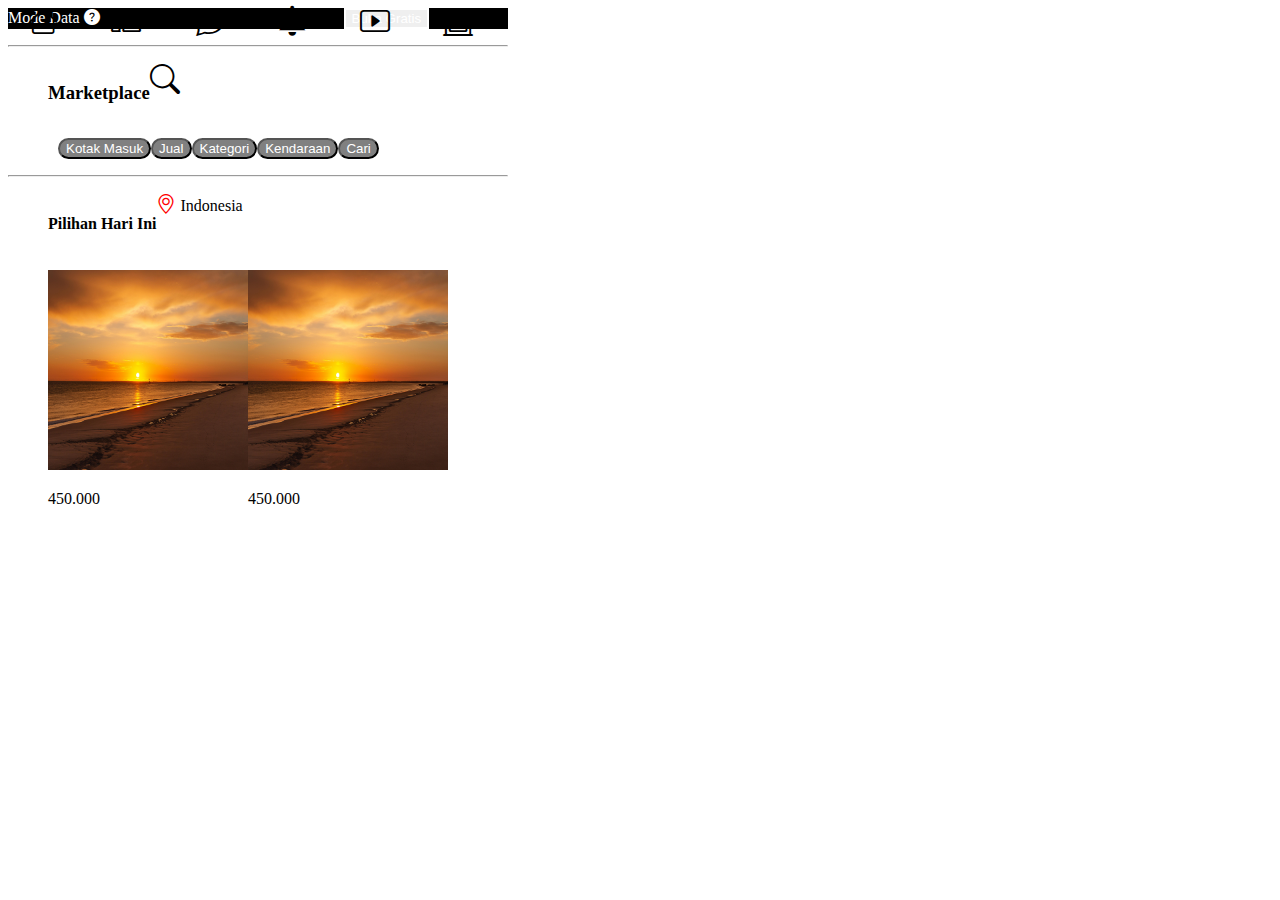
<file: shop.html>
<!doctype html>
<html lang="en">

<head>
    <!-- Required meta tags -->
    <meta charset="utf-8">
    <meta name="viewport" content="width=device-width, initial-scale=1, shrink-to-fit=no">

    <!-- Bootstrap CSS -->
    <link rel="stylesheet" href="https://cdn.jsdelivr.net/npm/bootstrap@4.6.0/dist/css/bootstrap.min.css"
        integrity="sha384-B0vP5xmATw1+K9KRQjQERJvTumQW0nPEzvF6L/Z6nronJ3oUOFUFpCjEUQouq2+l" crossorigin="anonymous">

    <link rel="stylesheet" href="https://cdn.jsdelivr.net/npm/bootstrap-icons@1.5.0/font/bootstrap-icons.css">
    <link rel="stylesheet" href="https://maxcdn.bootstrapcdn.com/font-awesome/4.5.0/css/font-awesome.min.css" />
    <link rel="stylesheet" href="style.css">
    <title>Hello, world!</title>
</head>

<body style="max-width: 500px;">
    <section>
        <div class="alert" role="alert" style="background-color: black; color: white;">
            Mode Data <i class="bi bi-question-circle-fill"></i> <button class="btn btn-default"
                style="border:2px solid white; color:white; margin-left: 240px;">Buka Gratis</button>
        </div>
    </section>

    <section class="facebook">
        <div class="alert" role="alert" style="background-color: white;">
        </div>
    </section>

    <section class="navbar" style="margin-top: -40px;">
        <ul>
            <li><a href="index.html"><i class="bi bi-house"
                        style="font-size: 30px; margin-left: -20px; color: black;"></i></a></li>
            <li><a href="friend.html"><i class="bi bi-people icon2" style="font-size: 30px; color: black;"></i></a></li>
            <li><a href="chat.html"><i class="bi bi-chat icon2" style="font-size: 30px;  color: black;"></i></a></li>
            <li><a href="notif.html"><i class="bi bi-bell icon2" style="font-size: 30px; color: black;"></i></a></li>
            <li><a href="video.html"><i class="bi bi-play-btn icon2" style="font-size: 30px; color: black;"></i></a>
            <li><a href="shop.html"><i class="bi bi-shop-window icon2" style="font-size: 30px; color: black;"></i></a>
            </li>
        </ul>
    </section>
    <hr style="margin-top: -10px;">

    <section class="friend">
        <ul>
            <li>
                <h3>Marketplace</h3>
            </li>
            <li class="ml-auto"><a href=""><i class="bi bi-search" style="font-size: 30px; color: black;"></i></a></li>
            </li>
    </section>
    <ul style="list-style: none; display: flex; margin-left: 10px;">
        <li><button class="btn btn-default" style="border-radius: 30px; color: white; background-color: grey;"></i>Kotak
                Masuk</button>
        </li>
        <li><button class="btn btn-default"
                style="border-radius: 30px; color: white; background-color: grey;"></i>Jual</button>
        </li>
        <li><button class="btn btn-default"
                style="border-radius: 30px; color: white; background-color: grey;"></i>Kategori</button>
        </li>
        <li><button class="btn btn-default"
                style="border-radius: 30px; color: white; background-color: grey;"></i>Kendaraan</button>
        </li>
        <li><button class="btn btn-default"
                style="border-radius: 30px; color: white; background-color: grey;"></i>Cari</button>
        </li>
    </ul>
    <hr>

    <ul style="list-style: none; display: flex;">
        <li>
            <h4>Pilihan Hari Ini</h4>
        </li>
        <li>
        <li class="ml-auto"><i class="bi bi-geo-alt" style="font-size: 20px; color: red;"></i> Indonesia</li>
        </li>
    </ul>

    <section>
        <ul style="list-style: none; display: flex;">
            <li><img src="image1.png" alt="" style="width: 200px;">
                <p>450.000</p>
            </li>
            <li class="ml-3"><img src="image1.png" alt="" style="width: 200px;">
                <p>450.000</p>
            </li>
        </ul>
    </section>



    <!-- Optional JavaScript; choose one of the two! -->

    <!-- Option 1: jQuery and Bootstrap Bundle (includes Popper) -->
    <script src="https://code.jquery.com/jquery-3.5.1.slim.min.js"
        integrity="sha384-DfXdz2htPH0lsSSs5nCTpuj/zy4C+OGpamoFVy38MVBnE+IbbVYUew+OrCXaRkfj"
        crossorigin="anonymous"></script>
    <script src="https://cdn.jsdelivr.net/npm/bootstrap@4.6.0/dist/js/bootstrap.bundle.min.js"
        integrity="sha384-Piv4xVNRyMGpqkS2by6br4gNJ7DXjqk09RmUpJ8jgGtD7zP9yug3goQfGII0yAns"
        crossorigin="anonymous"></script>

    <!-- Option 2: Separate Popper and Bootstrap JS -->
    <!--
    <script src="https://code.jquery.com/jquery-3.5.1.slim.min.js" integrity="sha384-DfXdz2htPH0lsSSs5nCTpuj/zy4C+OGpamoFVy38MVBnE+IbbVYUew+OrCXaRkfj" crossorigin="anonymous"></script>
    <script src="https://cdn.jsdelivr.net/npm/popper.js@1.16.1/dist/umd/popper.min.js" integrity="sha384-9/reFTGAW83EW2RDu2S0VKaIzap3H66lZH81PoYlFhbGU+6BZp6G7niu735Sk7lN" crossorigin="anonymous"></script>
    <script src="https://cdn.jsdelivr.net/npm/bootstrap@4.6.0/dist/js/bootstrap.min.js" integrity="sha384-+YQ4JLhjyBLPDQt//I+STsc9iw4uQqACwlvpslubQzn4u2UU2UFM80nGisd026JF" crossorigin="anonymous"></script>
    -->
</body>

</html>
</file>
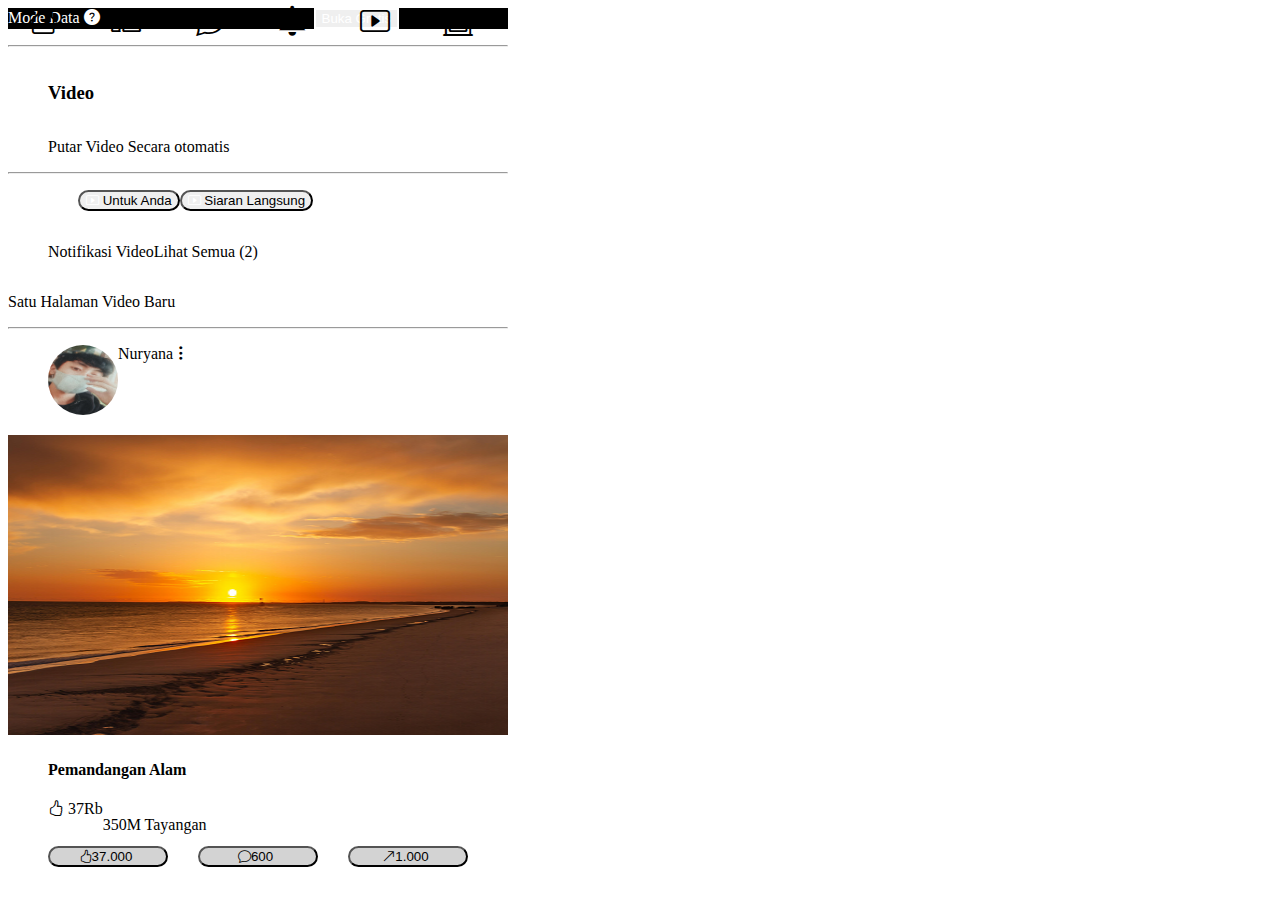
<file: video.html>
<!doctype html>
<html lang="en">

<head>
    <!-- Required meta tags -->
    <meta charset="utf-8">
    <meta name="viewport" content="width=device-width, initial-scale=1, shrink-to-fit=no">

    <!-- Bootstrap CSS -->
    <link rel="stylesheet" href="https://cdn.jsdelivr.net/npm/bootstrap@4.6.0/dist/css/bootstrap.min.css"
        integrity="sha384-B0vP5xmATw1+K9KRQjQERJvTumQW0nPEzvF6L/Z6nronJ3oUOFUFpCjEUQouq2+l" crossorigin="anonymous">

    <link rel="stylesheet" href="https://cdn.jsdelivr.net/npm/bootstrap-icons@1.5.0/font/bootstrap-icons.css">
    <link rel="stylesheet" href="https://maxcdn.bootstrapcdn.com/font-awesome/4.5.0/css/font-awesome.min.css" />
    <link rel="stylesheet" href="style.css">
    <title>Hello, world!</title>
</head>

<body style="max-width: 500px;">
    <section>
        <div class="alert" role="alert" style="background-color: black; color: white;">
            Mode Data <i class="bi bi-question-circle-fill"></i> <button class="btn btn-default"
                style="border:2px solid white; color:white; margin-left: 210px;">Buka Gratis</button>
        </div>
    </section>

    <section class="facebook">
        <div class="alert" role="alert" style="background-color: white;">
        </div>
    </section>

    <section class="navbar" style="margin-top: -40px;">
        <ul>
            <li><a href="index.html"><i class="bi bi-house"
                        style="font-size: 30px; margin-left: -20px; color: black;"></i></a></li>
            <li><a href="friend.html"><i class="bi bi-people icon2" style="font-size: 30px; color: black;"></i></a></li>
            <li><a href="chat.html"><i class="bi bi-chat icon2" style="font-size: 30px;  color: black;"></i></a></li>
            <li><a href="notif.html"><i class="bi bi-bell icon2" style="font-size: 30px; color: black;"></i></a></li>
            <li><a href="video.html"><i class="bi bi-play-btn icon2" style="font-size: 30px; color: black;"></i></a>
            <li><a href="shop.html"><i class="bi bi-shop-window icon2" style="font-size: 30px; color: black;"></i></a>
            </li>
        </ul>
    </section>
    <hr style="margin-top: -10px;">

    <section class="friend">
        <ul>
            <li>
                <h3>Video</h3>
            </li>
    </section>
    <p style="margin-left: 40px;">Putar Video Secara otomatis</p>
    <hr>

    <ul style="list-style: none; display: flex; margin-left: 30px;">
        <li><button class="btn btn-primary" style="border-radius: 30px;"><i class="bi bi-play-btn"
                    style="color: white;"></i> Untuk Anda</button></li>
        <li class="ml-3"><button class="btn btn-primary" style="border-radius: 30px;"><i class="bi bi-play-btn"
                    style="color: white;"></i> Siaran Langsung</button></li>
    </ul>

    <ul style="list-style: none; display: flex;">
        <li>
            <p>Notifikasi Video</p>
        </li>
        <li class="ml-auto">
            <p>Lihat Semua (2)</p>
        </li>
    </ul>
    <p class="ml-5">Satu Halaman Video Baru</p>
    <hr>

    <ul style="list-style: none; display: flex;">
        <li><img src="profil.png" alt="" style="width: 70px; border-radius: 50%;"></li>
        <li class="mt-3 ml-3">Nuryana</li>
        <li class="ml-auto mt-4"><i class="bi bi-three-dots-vertical"></i></li>
    </ul>
    <img src="image1.png" alt="" style="width: 500px; height:300px;">
    <h4 style="margin-left: 40px;">Pemandangan Alam</h4>
    <ul style="display: flex; list-style: none;">
        <li><i class="bi bi-hand-thumbs-up ml-"></i> 37Rb</li>
        <li class="ml-auto">
            <p>350M Tayangan</p>
        </li>
    </ul>

    <section class="like" style="margin-top: -20px;">
        <ul>
            <li><button class="btn btn-default mt-3"
                    style="width: 120px; background-color: lightgray; border-radius: 30px;"><i
                        class="bi bi-hand-thumbs-up" style="margin-left: -5px;"></i>37.000</button>
            </li>
            <li><button class="btn btn-default mt-3 tombol" style="width: 120px; background-color: lightgray;"><i
                        class="bi bi-chat" style="margin-left: -5px;"></i>600</button>
            </li>
            <li><button class="btn btn-default mt-3 tombol" style="width: 120px; background-color: lightgray;"><i
                        class="bi bi-arrow-up-right" style="margin-left: -5px;"></i>1.000</button>
            </li>
        </ul>
    </section>



    <!-- Optional JavaScript; choose one of the two! -->

    <!-- Option 1: jQuery and Bootstrap Bundle (includes Popper) -->
    <script src="https://code.jquery.com/jquery-3.5.1.slim.min.js"
        integrity="sha384-DfXdz2htPH0lsSSs5nCTpuj/zy4C+OGpamoFVy38MVBnE+IbbVYUew+OrCXaRkfj"
        crossorigin="anonymous"></script>
    <script src="https://cdn.jsdelivr.net/npm/bootstrap@4.6.0/dist/js/bootstrap.bundle.min.js"
        integrity="sha384-Piv4xVNRyMGpqkS2by6br4gNJ7DXjqk09RmUpJ8jgGtD7zP9yug3goQfGII0yAns"
        crossorigin="anonymous"></script>

    <!-- Option 2: Separate Popper and Bootstrap JS -->
    <!--
    <script src="https://code.jquery.com/jquery-3.5.1.slim.min.js" integrity="sha384-DfXdz2htPH0lsSSs5nCTpuj/zy4C+OGpamoFVy38MVBnE+IbbVYUew+OrCXaRkfj" crossorigin="anonymous"></script>
    <script src="https://cdn.jsdelivr.net/npm/popper.js@1.16.1/dist/umd/popper.min.js" integrity="sha384-9/reFTGAW83EW2RDu2S0VKaIzap3H66lZH81PoYlFhbGU+6BZp6G7niu735Sk7lN" crossorigin="anonymous"></script>
    <script src="https://cdn.jsdelivr.net/npm/bootstrap@4.6.0/dist/js/bootstrap.min.js" integrity="sha384-+YQ4JLhjyBLPDQt//I+STsc9iw4uQqACwlvpslubQzn4u2UU2UFM80nGisd026JF" crossorigin="anonymous"></script>
    -->
</body>

</html>
</file>
<file: style.css>
nav{
    position: fixed;
    width: 100%;
    left: 0px;
    top: 0px;
}
.facebook ul, .status ul, .navbar ul, .teks ul, .card ul, .statusfb ul, .like ul{
    display: flex;
    list-style: none;
}

.icon1{
    margin-left: 208px;
    margin-right: 20px;
}
.icon{
    margin-left: auto;
}

/* Section 3 */
.icon2{
    margin-left: 53px;
}

.teks1{
    margin-left: 70px;
}

.garis-vertikal{
    border-left : 1px solid black;
    height: 20px;
    width: 0px;
    margin-left: 60px;
    margin-top: 6px;
}

.card img{
    width: 100px;
    height: 170px;
    border-radius: 15px;
}

.card ul li{
    margin-left: 10px;
}

.tombol{
    margin-left: 50px;
    margin-left: 30px;
    border-radius: 30px;
}

/* Sheet Friend */
.friend ul, .permintaan ul {
    list-style: none;
    display: flex;
}

.all{
    margin-left: 20px;
    border-radius: 20px;
}

/* Section Chat */
.img3{
    width: 70px;
    border-radius: 50%;
    margin-left: 20px;
}

/* Section menu */
.menu ul{
    list-style-type: none;
}

menu ul li{
    margin-top: 20px;
}

.tambah1{
    margin-left: 10px;
}

.postingan ul li{
    margin-left: 30px;
}
</file>
